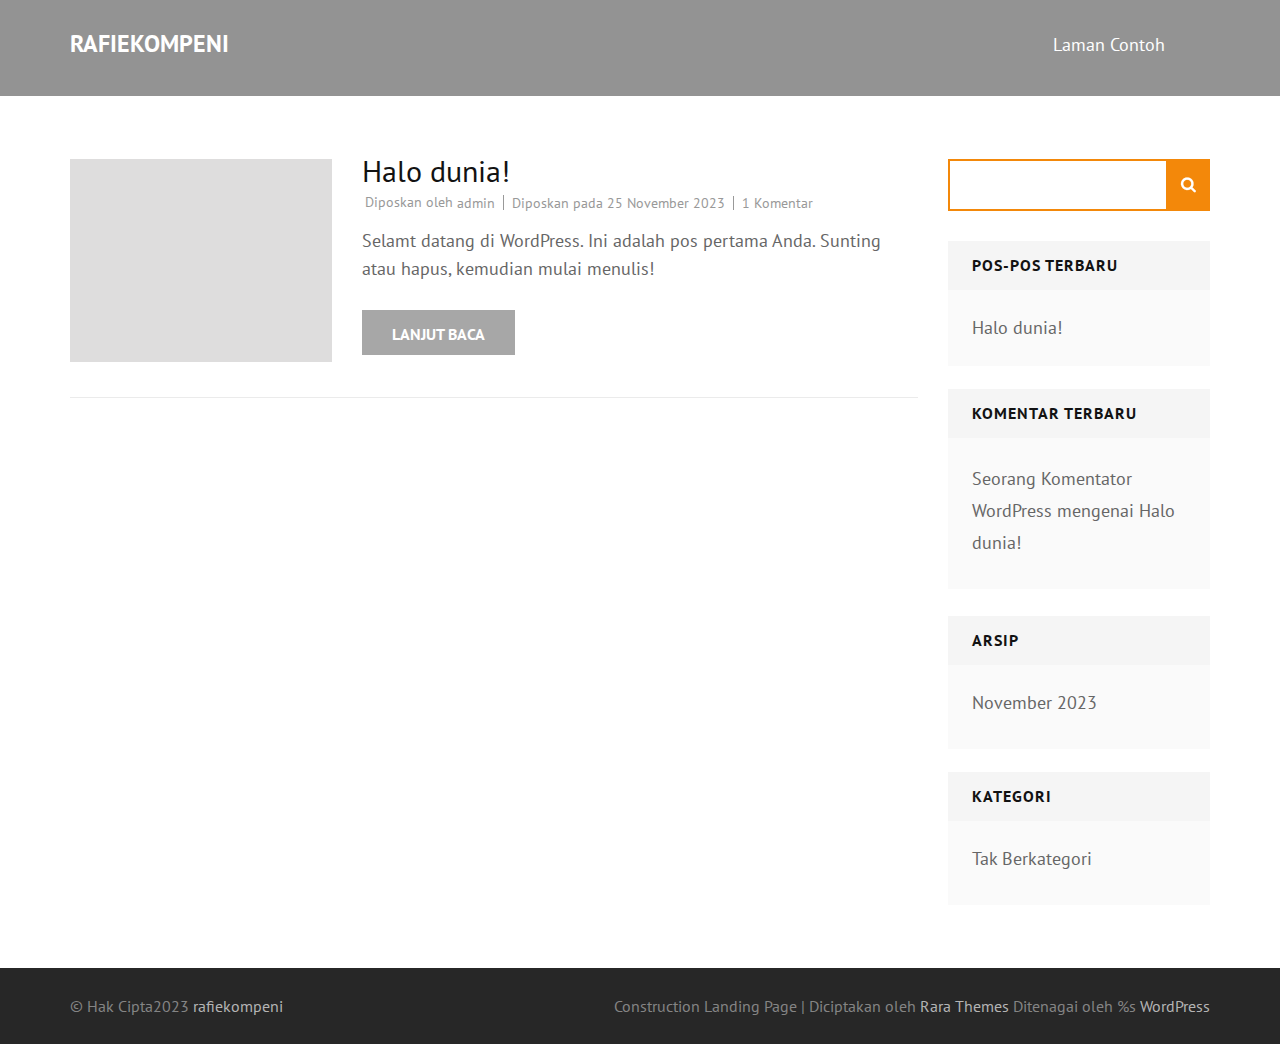
<file: index.html>
<!DOCTYPE html>
<html lang="id">
<head itemscope itemtype="https://schema.org/WebSite">
<meta charset="UTF-8">
<meta name="viewport" content="width=device-width, initial-scale=1">
<link rel="profile" href="http://gmpg.org/xfn/11">
<link rel="pingback" href="https://rafie1234.github.io/kenyang/xmlrpc.php">

<title>rafiekompeni</title>
<meta name="robots" content="noindex, nofollow">
<link rel="dns-prefetch" href="//fonts.googleapis.com">
<link rel="alternate" type="application/rss+xml" title="rafiekompeni &raquo; Feed" href="https://rafie1234.github.io/kenyang/feed/">
<link rel="alternate" type="application/rss+xml" title="rafiekompeni &raquo; Umpan Komentar" href="https://rafie1234.github.io/kenyang/comments/feed/">
<script type="text/javascript">
/* <![CDATA[ */
window._wpemojiSettings = {"baseUrl":"https:\/\/s.w.org\/images\/core\/emoji\/14.0.0\/72x72\/","ext":".png","svgUrl":"https:\/\/s.w.org\/images\/core\/emoji\/14.0.0\/svg\/","svgExt":".svg","source":{"concatemoji":"https:\/\/rafie1234.github.io\/kenyang\/wp-includes\/js\/wp-emoji-release.min.js?ver=6.4.1"}};
/*! This file is auto-generated */
!function(i,n){var o,s,e;function c(e){try{var t={supportTests:e,timestamp:(new Date).valueOf()};sessionStorage.setItem(o,JSON.stringify(t))}catch(e){}}function p(e,t,n){e.clearRect(0,0,e.canvas.width,e.canvas.height),e.fillText(t,0,0);var t=new Uint32Array(e.getImageData(0,0,e.canvas.width,e.canvas.height).data),r=(e.clearRect(0,0,e.canvas.width,e.canvas.height),e.fillText(n,0,0),new Uint32Array(e.getImageData(0,0,e.canvas.width,e.canvas.height).data));return t.every(function(e,t){return e===r[t]})}function u(e,t,n){switch(t){case"flag":return n(e,"🏳️‍⚧️","🏳️​⚧️")?!1:!n(e,"🇺🇳","🇺​🇳")&&!n(e,"🏴󠁧󠁢󠁥󠁮󠁧󠁿","🏴​󠁧​󠁢​󠁥​󠁮​󠁧​󠁿");case"emoji":return!n(e,"🫱🏻‍🫲🏿","🫱🏻​🫲🏿")}return!1}function f(e,t,n){var r="undefined"!=typeof WorkerGlobalScope&&self instanceof WorkerGlobalScope?new OffscreenCanvas(300,150):i.createElement("canvas"),a=r.getContext("2d",{willReadFrequently:!0}),o=(a.textBaseline="top",a.font="600 32px Arial",{});return e.forEach(function(e){o[e]=t(a,e,n)}),o}function t(e){var t=i.createElement("script");t.src=e,t.defer=!0,i.head.appendChild(t)}"undefined"!=typeof Promise&&(o="wpEmojiSettingsSupports",s=["flag","emoji"],n.supports={everything:!0,everythingExceptFlag:!0},e=new Promise(function(e){i.addEventListener("DOMContentLoaded",e,{once:!0})}),new Promise(function(t){var n=function(){try{var e=JSON.parse(sessionStorage.getItem(o));if("object"==typeof e&&"number"==typeof e.timestamp&&(new Date).valueOf()<e.timestamp+604800&&"object"==typeof e.supportTests)return e.supportTests}catch(e){}return null}();if(!n){if("undefined"!=typeof Worker&&"undefined"!=typeof OffscreenCanvas&&"undefined"!=typeof URL&&URL.createObjectURL&&"undefined"!=typeof Blob)try{var e="postMessage("+f.toString()+"("+[JSON.stringify(s),u.toString(),p.toString()].join(",")+"));",r=new Blob([e],{type:"text/javascript"}),a=new Worker(URL.createObjectURL(r),{name:"wpTestEmojiSupports"});return void(a.onmessage=function(e){c(n=e.data),a.terminate(),t(n)})}catch(e){}c(n=f(s,u,p))}t(n)}).then(function(e){for(var t in e)n.supports[t]=e[t],n.supports.everything=n.supports.everything&&n.supports[t],"flag"!==t&&(n.supports.everythingExceptFlag=n.supports.everythingExceptFlag&&n.supports[t]);n.supports.everythingExceptFlag=n.supports.everythingExceptFlag&&!n.supports.flag,n.DOMReady=!1,n.readyCallback=function(){n.DOMReady=!0}}).then(function(){return e}).then(function(){var e;n.supports.everything||(n.readyCallback(),(e=n.source||{}).concatemoji?t(e.concatemoji):e.wpemoji&&e.twemoji&&(t(e.twemoji),t(e.wpemoji)))}))}((window,document),window._wpemojiSettings);
/* ]]> */
</script>
<style id="wp-emoji-styles-inline-css" type="text/css">img.wp-smiley, img.emoji {
		display: inline !important;
		border: none !important;
		box-shadow: none !important;
		height: 1em !important;
		width: 1em !important;
		margin: 0 0.07em !important;
		vertical-align: -0.1em !important;
		background: none !important;
		padding: 0 !important;
	}</style>
<link rel="stylesheet" id="wp-block-library-css" href="https://rafie1234.github.io/kenyang/wp-includes/css/dist/block-library/style.min.css?ver=6.4.1" type="text/css" media="all">
<style id="classic-theme-styles-inline-css" type="text/css">/*! This file is auto-generated */
.wp-block-button__link{color:#fff;background-color:#32373c;border-radius:9999px;box-shadow:none;text-decoration:none;padding:calc(.667em + 2px) calc(1.333em + 2px);font-size:1.125em}.wp-block-file__button{background:#32373c;color:#fff;text-decoration:none}</style>
<style id="global-styles-inline-css" type="text/css">body{--wp--preset--color--black: #000000;--wp--preset--color--cyan-bluish-gray: #abb8c3;--wp--preset--color--white: #ffffff;--wp--preset--color--pale-pink: #f78da7;--wp--preset--color--vivid-red: #cf2e2e;--wp--preset--color--luminous-vivid-orange: #ff6900;--wp--preset--color--luminous-vivid-amber: #fcb900;--wp--preset--color--light-green-cyan: #7bdcb5;--wp--preset--color--vivid-green-cyan: #00d084;--wp--preset--color--pale-cyan-blue: #8ed1fc;--wp--preset--color--vivid-cyan-blue: #0693e3;--wp--preset--color--vivid-purple: #9b51e0;--wp--preset--gradient--vivid-cyan-blue-to-vivid-purple: linear-gradient(135deg,rgba(6,147,227,1) 0%,rgb(155,81,224) 100%);--wp--preset--gradient--light-green-cyan-to-vivid-green-cyan: linear-gradient(135deg,rgb(122,220,180) 0%,rgb(0,208,130) 100%);--wp--preset--gradient--luminous-vivid-amber-to-luminous-vivid-orange: linear-gradient(135deg,rgba(252,185,0,1) 0%,rgba(255,105,0,1) 100%);--wp--preset--gradient--luminous-vivid-orange-to-vivid-red: linear-gradient(135deg,rgba(255,105,0,1) 0%,rgb(207,46,46) 100%);--wp--preset--gradient--very-light-gray-to-cyan-bluish-gray: linear-gradient(135deg,rgb(238,238,238) 0%,rgb(169,184,195) 100%);--wp--preset--gradient--cool-to-warm-spectrum: linear-gradient(135deg,rgb(74,234,220) 0%,rgb(151,120,209) 20%,rgb(207,42,186) 40%,rgb(238,44,130) 60%,rgb(251,105,98) 80%,rgb(254,248,76) 100%);--wp--preset--gradient--blush-light-purple: linear-gradient(135deg,rgb(255,206,236) 0%,rgb(152,150,240) 100%);--wp--preset--gradient--blush-bordeaux: linear-gradient(135deg,rgb(254,205,165) 0%,rgb(254,45,45) 50%,rgb(107,0,62) 100%);--wp--preset--gradient--luminous-dusk: linear-gradient(135deg,rgb(255,203,112) 0%,rgb(199,81,192) 50%,rgb(65,88,208) 100%);--wp--preset--gradient--pale-ocean: linear-gradient(135deg,rgb(255,245,203) 0%,rgb(182,227,212) 50%,rgb(51,167,181) 100%);--wp--preset--gradient--electric-grass: linear-gradient(135deg,rgb(202,248,128) 0%,rgb(113,206,126) 100%);--wp--preset--gradient--midnight: linear-gradient(135deg,rgb(2,3,129) 0%,rgb(40,116,252) 100%);--wp--preset--font-size--small: 13px;--wp--preset--font-size--medium: 20px;--wp--preset--font-size--large: 36px;--wp--preset--font-size--x-large: 42px;--wp--preset--spacing--20: 0.44rem;--wp--preset--spacing--30: 0.67rem;--wp--preset--spacing--40: 1rem;--wp--preset--spacing--50: 1.5rem;--wp--preset--spacing--60: 2.25rem;--wp--preset--spacing--70: 3.38rem;--wp--preset--spacing--80: 5.06rem;--wp--preset--shadow--natural: 6px 6px 9px rgba(0, 0, 0, 0.2);--wp--preset--shadow--deep: 12px 12px 50px rgba(0, 0, 0, 0.4);--wp--preset--shadow--sharp: 6px 6px 0px rgba(0, 0, 0, 0.2);--wp--preset--shadow--outlined: 6px 6px 0px -3px rgba(255, 255, 255, 1), 6px 6px rgba(0, 0, 0, 1);--wp--preset--shadow--crisp: 6px 6px 0px rgba(0, 0, 0, 1);}:where(.is-layout-flex){gap: 0.5em;}:where(.is-layout-grid){gap: 0.5em;}body .is-layout-flow > .alignleft{float: left;margin-inline-start: 0;margin-inline-end: 2em;}body .is-layout-flow > .alignright{float: right;margin-inline-start: 2em;margin-inline-end: 0;}body .is-layout-flow > .aligncenter{margin-left: auto !important;margin-right: auto !important;}body .is-layout-constrained > .alignleft{float: left;margin-inline-start: 0;margin-inline-end: 2em;}body .is-layout-constrained > .alignright{float: right;margin-inline-start: 2em;margin-inline-end: 0;}body .is-layout-constrained > .aligncenter{margin-left: auto !important;margin-right: auto !important;}body .is-layout-constrained > :where(:not(.alignleft):not(.alignright):not(.alignfull)){max-width: var(--wp--style--global--content-size);margin-left: auto !important;margin-right: auto !important;}body .is-layout-constrained > .alignwide{max-width: var(--wp--style--global--wide-size);}body .is-layout-flex{display: flex;}body .is-layout-flex{flex-wrap: wrap;align-items: center;}body .is-layout-flex > *{margin: 0;}body .is-layout-grid{display: grid;}body .is-layout-grid > *{margin: 0;}:where(.wp-block-columns.is-layout-flex){gap: 2em;}:where(.wp-block-columns.is-layout-grid){gap: 2em;}:where(.wp-block-post-template.is-layout-flex){gap: 1.25em;}:where(.wp-block-post-template.is-layout-grid){gap: 1.25em;}.has-black-color{color: var(--wp--preset--color--black) !important;}.has-cyan-bluish-gray-color{color: var(--wp--preset--color--cyan-bluish-gray) !important;}.has-white-color{color: var(--wp--preset--color--white) !important;}.has-pale-pink-color{color: var(--wp--preset--color--pale-pink) !important;}.has-vivid-red-color{color: var(--wp--preset--color--vivid-red) !important;}.has-luminous-vivid-orange-color{color: var(--wp--preset--color--luminous-vivid-orange) !important;}.has-luminous-vivid-amber-color{color: var(--wp--preset--color--luminous-vivid-amber) !important;}.has-light-green-cyan-color{color: var(--wp--preset--color--light-green-cyan) !important;}.has-vivid-green-cyan-color{color: var(--wp--preset--color--vivid-green-cyan) !important;}.has-pale-cyan-blue-color{color: var(--wp--preset--color--pale-cyan-blue) !important;}.has-vivid-cyan-blue-color{color: var(--wp--preset--color--vivid-cyan-blue) !important;}.has-vivid-purple-color{color: var(--wp--preset--color--vivid-purple) !important;}.has-black-background-color{background-color: var(--wp--preset--color--black) !important;}.has-cyan-bluish-gray-background-color{background-color: var(--wp--preset--color--cyan-bluish-gray) !important;}.has-white-background-color{background-color: var(--wp--preset--color--white) !important;}.has-pale-pink-background-color{background-color: var(--wp--preset--color--pale-pink) !important;}.has-vivid-red-background-color{background-color: var(--wp--preset--color--vivid-red) !important;}.has-luminous-vivid-orange-background-color{background-color: var(--wp--preset--color--luminous-vivid-orange) !important;}.has-luminous-vivid-amber-background-color{background-color: var(--wp--preset--color--luminous-vivid-amber) !important;}.has-light-green-cyan-background-color{background-color: var(--wp--preset--color--light-green-cyan) !important;}.has-vivid-green-cyan-background-color{background-color: var(--wp--preset--color--vivid-green-cyan) !important;}.has-pale-cyan-blue-background-color{background-color: var(--wp--preset--color--pale-cyan-blue) !important;}.has-vivid-cyan-blue-background-color{background-color: var(--wp--preset--color--vivid-cyan-blue) !important;}.has-vivid-purple-background-color{background-color: var(--wp--preset--color--vivid-purple) !important;}.has-black-border-color{border-color: var(--wp--preset--color--black) !important;}.has-cyan-bluish-gray-border-color{border-color: var(--wp--preset--color--cyan-bluish-gray) !important;}.has-white-border-color{border-color: var(--wp--preset--color--white) !important;}.has-pale-pink-border-color{border-color: var(--wp--preset--color--pale-pink) !important;}.has-vivid-red-border-color{border-color: var(--wp--preset--color--vivid-red) !important;}.has-luminous-vivid-orange-border-color{border-color: var(--wp--preset--color--luminous-vivid-orange) !important;}.has-luminous-vivid-amber-border-color{border-color: var(--wp--preset--color--luminous-vivid-amber) !important;}.has-light-green-cyan-border-color{border-color: var(--wp--preset--color--light-green-cyan) !important;}.has-vivid-green-cyan-border-color{border-color: var(--wp--preset--color--vivid-green-cyan) !important;}.has-pale-cyan-blue-border-color{border-color: var(--wp--preset--color--pale-cyan-blue) !important;}.has-vivid-cyan-blue-border-color{border-color: var(--wp--preset--color--vivid-cyan-blue) !important;}.has-vivid-purple-border-color{border-color: var(--wp--preset--color--vivid-purple) !important;}.has-vivid-cyan-blue-to-vivid-purple-gradient-background{background: var(--wp--preset--gradient--vivid-cyan-blue-to-vivid-purple) !important;}.has-light-green-cyan-to-vivid-green-cyan-gradient-background{background: var(--wp--preset--gradient--light-green-cyan-to-vivid-green-cyan) !important;}.has-luminous-vivid-amber-to-luminous-vivid-orange-gradient-background{background: var(--wp--preset--gradient--luminous-vivid-amber-to-luminous-vivid-orange) !important;}.has-luminous-vivid-orange-to-vivid-red-gradient-background{background: var(--wp--preset--gradient--luminous-vivid-orange-to-vivid-red) !important;}.has-very-light-gray-to-cyan-bluish-gray-gradient-background{background: var(--wp--preset--gradient--very-light-gray-to-cyan-bluish-gray) !important;}.has-cool-to-warm-spectrum-gradient-background{background: var(--wp--preset--gradient--cool-to-warm-spectrum) !important;}.has-blush-light-purple-gradient-background{background: var(--wp--preset--gradient--blush-light-purple) !important;}.has-blush-bordeaux-gradient-background{background: var(--wp--preset--gradient--blush-bordeaux) !important;}.has-luminous-dusk-gradient-background{background: var(--wp--preset--gradient--luminous-dusk) !important;}.has-pale-ocean-gradient-background{background: var(--wp--preset--gradient--pale-ocean) !important;}.has-electric-grass-gradient-background{background: var(--wp--preset--gradient--electric-grass) !important;}.has-midnight-gradient-background{background: var(--wp--preset--gradient--midnight) !important;}.has-small-font-size{font-size: var(--wp--preset--font-size--small) !important;}.has-medium-font-size{font-size: var(--wp--preset--font-size--medium) !important;}.has-large-font-size{font-size: var(--wp--preset--font-size--large) !important;}.has-x-large-font-size{font-size: var(--wp--preset--font-size--x-large) !important;}
.wp-block-navigation a:where(:not(.wp-element-button)){color: inherit;}
:where(.wp-block-post-template.is-layout-flex){gap: 1.25em;}:where(.wp-block-post-template.is-layout-grid){gap: 1.25em;}
:where(.wp-block-columns.is-layout-flex){gap: 2em;}:where(.wp-block-columns.is-layout-grid){gap: 2em;}
.wp-block-pullquote{font-size: 1.5em;line-height: 1.6;}</style>
<link rel="stylesheet" id="perfect-scrollbar-css" href="https://rafie1234.github.io/kenyang/wp-content/themes/construction-landing-page/css/perfect-scrollbar.min.css?ver=6.4.1" type="text/css" media="all">
<link rel="stylesheet" id="construction-landing-page-google-fonts-css" href="https://fonts.googleapis.com/css?family=PT+Sans%3A400%2C400italic%2C700italic%2C700%7CBig+Shoulders+Display%3A400%2C400italic%2C700italic%2C700%7COutfit%3A300%2C400%2C400italic%2C700italic%2C700&#038;ver=6.4.1#038;display=fallback" type="text/css" media="all">
<link rel="stylesheet" id="construction-landing-page-style-css" href="https://rafie1234.github.io/kenyang/wp-content/themes/construction-landing-page/style.css?ver=1.3.5" type="text/css" media="all">
<script type="text/javascript" src="https://rafie1234.github.io/kenyang/wp-includes/js/jquery/jquery.min.js?ver=3.7.1" id="jquery-core-js"></script>
<script type="text/javascript" src="https://rafie1234.github.io/kenyang/wp-includes/js/jquery/jquery-migrate.min.js?ver=3.4.1" id="jquery-migrate-js"></script>
<script type="text/javascript" src="https://rafie1234.github.io/kenyang/wp-content/themes/construction-landing-page/js/v4-shims.min.js?ver=5.6.3" id="v4-shims-js"></script>
<link rel="https://api.w.org/" href="https://rafie1234.github.io/kenyang/wp-json/">
<link rel="EditURI" type="application/rsd+xml" title="RSD" href="https://rafie1234.github.io/kenyang/xmlrpc.php?rsd">
<meta name="generator" content="WordPress 6.4.1">
</head>

<body class="home blog hfeed no-banner" itemscope itemtype="https://schema.org/WebPage">
<div id="page" class="site">
    <a class="skip-link screen-reader-text" href="#acc-content">Lompat ke konten (Tekan Enter)</a>
	    <div class="mobile-header">
        <div class="container">
                            <div class="site-branding" itemscope itemtype="https://schema.org/Organization">
                                            <div class="text-logo">
                            <p class="site-title" itemprop="name"><a href="https://rafie1234.github.io/kenyang/" rel="home">rafiekompeni</a></p>
                                                    </div>
                                    </div>
            
            <button class="menu-opener" data-toggle-target=".main-menu-modal" data-toggle-body-class="showing-main-menu-modal" aria-expanded="false" data-set-focus=".close-mobile-menu">
                   <span></span>
                   <span></span>
                   <span></span>
            </button>

           <div class="mobile-menu">
                <!-- This is primary-menu -->
                <nav id="mobile-navigation" class="primary-navigation">        
                    <div class="primary-menu-list main-menu-modal cover-modal" data-modal-target-string=".main-menu-modal">
                        <button class="close-mobile-menu" data-toggle-target=".main-menu-modal" data-toggle-body-class="showing-main-menu-modal" aria-expanded="false" data-set-focus=".main-menu-modal"></button>
                        <div class="mobile-menu-title" aria-label="Mobile">
                            <div id="mobile-primary-menu" class="nav-menu main-menu-modal"><ul>
<li class="page_item page-item-2"><a href="https://rafie1234.github.io/kenyang/laman-contoh/">Laman Contoh</a></li>
</ul></div>
                        </div>
                    </div>
                </nav><!-- #mobile-site-navigation -->
           </div>
        </div>
    </div>
        
           <header id="masthead" class="site-header" role="banner" itemscope itemtype="https://schema.org/WPHeader">
        <div class="container">
                            <div class="site-branding" itemscope itemtype="https://schema.org/Organization">
                                            <div class="text-logo">
                                                            <h1 class="site-title" itemprop="name"><a href="https://rafie1234.github.io/kenyang/" rel="home">rafiekompeni</a></h1>
                                                    </div>
                                    </div>
<!-- .site-branding -->
            
            <nav id="site-navigation" class="main-navigation" role="navigation" itemscope itemtype="https://schema.org/SiteNavigationElement">
                <div id="primary-menu" class="menu"><ul>
<li class="page_item page-item-2"><a href="https://rafie1234.github.io/kenyang/laman-contoh/">Laman Contoh</a></li>
</ul></div>
            </nav><!-- #site-navigation -->
            
        </div>
    </header><!-- #masthead -->
    <div id="acc-content">    <!-- done for accessibility reasons --><div id="content" class="site-content"><div class="container"><div class="row">
	<div id="primary" class="content-area">
		<main id="main" class="site-main" role="main">

		
<article id="post-1" class="post-1 post type-post status-publish format-standard hentry category-tak-berkategori">
	
	<a href="https://rafie1234.github.io/kenyang/2023/11/25/halo-dunia/" class="post-thumbnail">
		        <div class="svg-holder">
             <svg class="fallback-svg" viewbox="0 0 262 203" preserveaspectratio="none">
                    <rect width="262" height="203" style="fill:#dedddd;"></rect>
            </svg>
        </div>
        	</a>
    
    <div class="text-holder">
    	
        <header class="entry-header">
    	<h2 class="entry-title" itemprop="headline"><a href="https://rafie1234.github.io/kenyang/2023/11/25/halo-dunia/" rel="bookmark">Halo dunia!</a></h2>    		<div class="entry-meta">
    			<span class="byline"> Diposkan oleh <span class="authors vcard"><a class="url fn n" href="https://rafie1234.github.io/kenyang/author/admin/">admin</a></span></span><span class="posted-on">Diposkan pada <a href="https://rafie1234.github.io/kenyang/2023/11/25/halo-dunia/" rel="bookmark"><time class="entry-date published updated" datetime="2023-11-25T08:28:33+00:00">25 November 2023</time></a></span><span class="comments-link"><a href="https://rafie1234.github.io/kenyang/2023/11/25/halo-dunia/#comments">1 Komentar<span class="screen-reader-text"> pada Halo dunia!</span></a></span>    		</div>
<!-- .entry-meta -->
    		            
    	</header><!-- .entry-header -->

    	<div class="entry-content" itemprop="text">
    		<p>Selamt datang di WordPress. Ini adalah pos pertama Anda. Sunting atau hapus, kemudian mulai menulis!</p>
    	</div>
<!-- .entry-content -->
     
    	<footer class="entry-footer">
    	    <a href="https://rafie1234.github.io/kenyang/2023/11/25/halo-dunia/" class="btn-readmore">Lanjut Baca</a>
                	</footer><!-- .entry-footer -->
	 
	</div>
</article><!-- #post-## -->

		</main><!-- #main -->
	</div>
<!-- #primary -->


<aside id="secondary" class="widget-area" role="complementary" itemscope itemtype="https://schema.org/WPSideBar">
	<section id="block-2" class="widget widget_block widget_search"><form role="search" method="get" action="http://localhost/PTS_zaky/wordpress/" class="wp-block-search__button-outside wp-block-search__text-button wp-block-search">
<label class="wp-block-search__label" for="wp-block-search__input-1">Cari</label><div class="wp-block-search__inside-wrapper ">
<input class="wp-block-search__input" id="wp-block-search__input-1" placeholder="" value="" type="search" name="s" required><button aria-label="Cari" class="wp-block-search__button wp-element-button" type="submit">Cari</button>
</div>
</form></section><section id="block-3" class="widget widget_block"><div class="wp-block-group is-layout-flow wp-block-group-is-layout-flow"><div class="wp-block-group__inner-container">
<h2 class="wp-block-heading">Pos-pos Terbaru</h2>
<ul class="wp-block-latest-posts__list wp-block-latest-posts">
<li><a class="wp-block-latest-posts__post-title" href="https://rafie1234.github.io/kenyang/2023/11/25/halo-dunia/">Halo dunia!</a></li>
</ul>
</div></div></section><section id="block-4" class="widget widget_block"><div class="wp-block-group is-layout-flow wp-block-group-is-layout-flow"><div class="wp-block-group__inner-container">
<h2 class="wp-block-heading">Komentar Terbaru</h2>
<ol class="wp-block-latest-comments"><li class="wp-block-latest-comments__comment"><article><footer class="wp-block-latest-comments__comment-meta"><a class="wp-block-latest-comments__comment-author" href="https://wordpress.org/">Seorang Komentator WordPress</a> mengenai <a class="wp-block-latest-comments__comment-link" href="https://rafie1234.github.io/kenyang/2023/11/25/halo-dunia/#comment-1">Halo dunia!</a></footer></article></li></ol>
</div></div></section><section id="block-5" class="widget widget_block"><div class="wp-block-group is-layout-flow wp-block-group-is-layout-flow"><div class="wp-block-group__inner-container">
<h2 class="wp-block-heading">Arsip</h2>
<ul class="wp-block-archives-list wp-block-archives">	<li><a href="https://rafie1234.github.io/kenyang/2023/11/">November 2023</a></li>
</ul>
</div></div></section><section id="block-6" class="widget widget_block"><div class="wp-block-group is-layout-flow wp-block-group-is-layout-flow"><div class="wp-block-group__inner-container">
<h2 class="wp-block-heading">Kategori</h2>
<ul class="wp-block-categories-list wp-block-categories">	<li class="cat-item cat-item-1">
<a href="https://rafie1234.github.io/kenyang/category/tak-berkategori/">Tak Berkategori</a>
</li>
</ul>
</div></div></section></aside><!-- #secondary -->
</div></div></div>	<footer id="colophon" class="site-footer" role="contentinfo" itemscope itemtype="https://schema.org/WPFooter">
		
	<div class="site-info">
		<div class="container">
			<div class="copyright">
				&copy; Hak Cipta2023 
						<a href="https://rafie1234.github.io/kenyang/">rafiekompeni</a>
					 
			</div>
			<div class="by">
				Construction Landing Page | Diciptakan oleh				<a href="https://rarathemes.com/" rel="nofollow" target="_blank">
					Rara Themes				</a>                       
				Ditenagai oleh %s				<a href="https://id.wordpress.org/" target="_blank">WordPress</a>
								</div>
		</div>
	</div>
		</footer>
	<div class="overlay"></div>
	</div>
<!-- #acc-content -->
</div>
<!-- #page -->
<script type="text/javascript" src="https://rafie1234.github.io/kenyang/wp-content/themes/construction-landing-page/js/all.min.js?ver=5.6.3" id="all-js"></script>
<script type="text/javascript" src="https://rafie1234.github.io/kenyang/wp-content/themes/construction-landing-page/js/modal-accessibility.min.js?ver=1.3.5" id="construction-landing-page-modal-accessibility-js"></script>
<script type="text/javascript" src="https://rafie1234.github.io/kenyang/wp-content/themes/construction-landing-page/js/perfect-scrollbar.min.js?ver=1.3.5" id="perfect-scrollbar-js"></script>
<script type="text/javascript" src="https://rafie1234.github.io/kenyang/wp-content/themes/construction-landing-page/js/custom.min.js?ver=1.3.5" id="construction-landing-page-custom-js"></script>
</body>
</html>
</file>
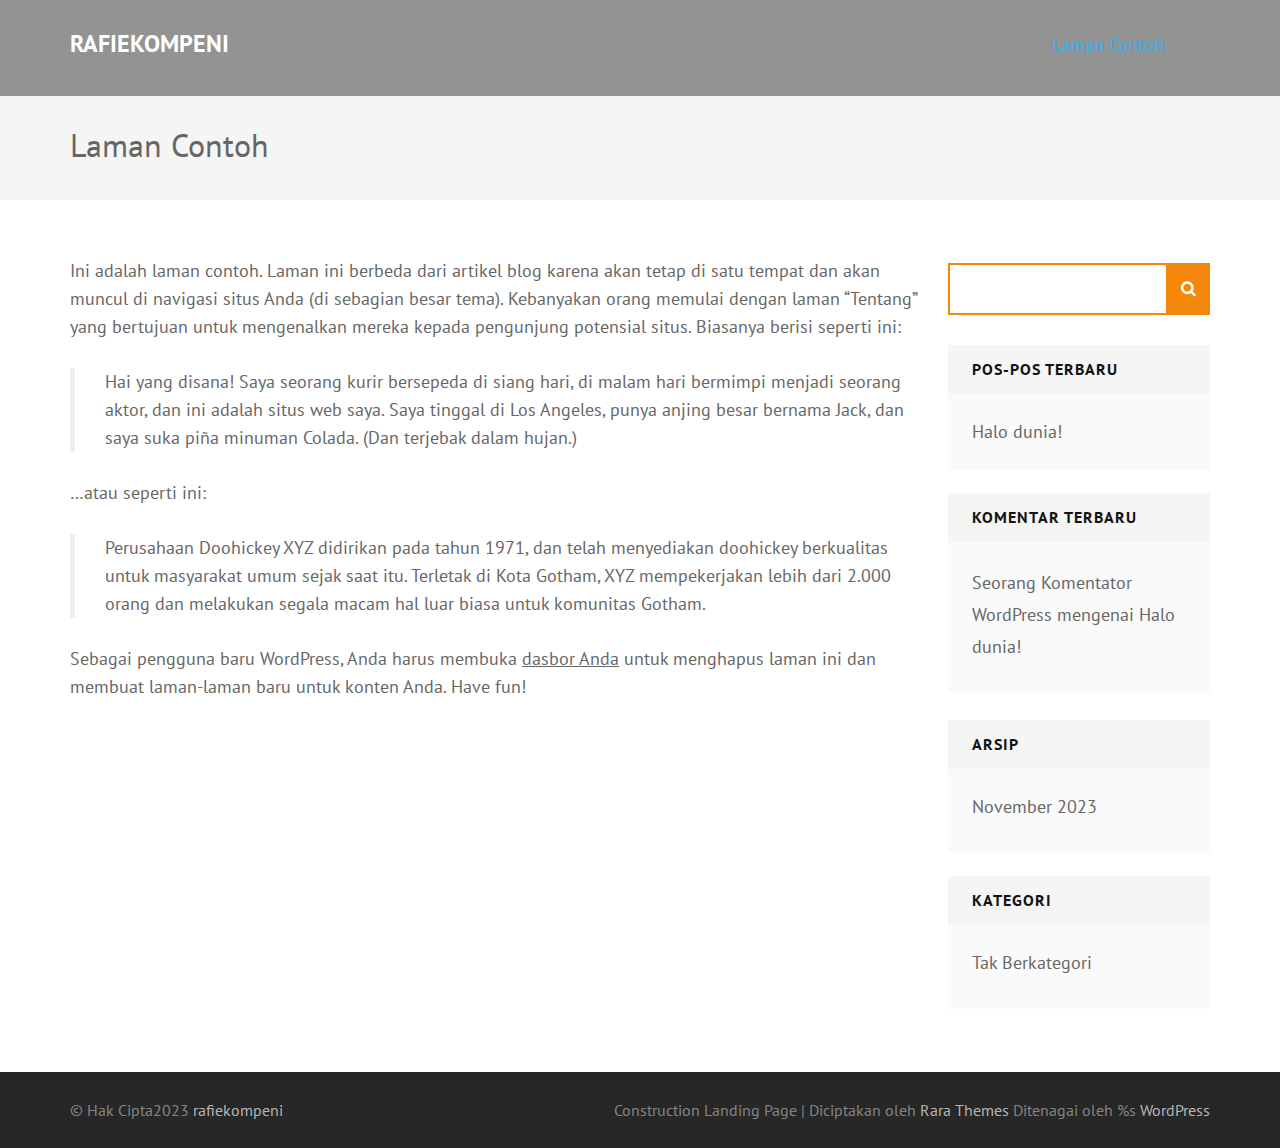
<file: laman-contoh/index.html>
<!DOCTYPE html>
<html lang="id">
<head itemscope itemtype="https://schema.org/WebSite">
<meta charset="UTF-8">
<meta name="viewport" content="width=device-width, initial-scale=1">
<link rel="profile" href="http://gmpg.org/xfn/11">
<link rel="pingback" href="https://rafie1234.github.io/kenyang/xmlrpc.php">

<title>Laman Contoh &#8211; rafiekompeni</title>
<meta name="robots" content="noindex, nofollow">
<link rel="dns-prefetch" href="//fonts.googleapis.com">
<link rel="alternate" type="application/rss+xml" title="rafiekompeni &raquo; Feed" href="https://rafie1234.github.io/kenyang/feed/">
<link rel="alternate" type="application/rss+xml" title="rafiekompeni &raquo; Umpan Komentar" href="https://rafie1234.github.io/kenyang/comments/feed/">
<link rel="alternate" type="application/rss+xml" title="rafiekompeni &raquo; Laman Contoh Umpan Komentar" href="https://rafie1234.github.io/kenyang/laman-contoh/feed/">
<script type="text/javascript">
/* <![CDATA[ */
window._wpemojiSettings = {"baseUrl":"https:\/\/s.w.org\/images\/core\/emoji\/14.0.0\/72x72\/","ext":".png","svgUrl":"https:\/\/s.w.org\/images\/core\/emoji\/14.0.0\/svg\/","svgExt":".svg","source":{"concatemoji":"https:\/\/rafie1234.github.io\/kenyang\/wp-includes\/js\/wp-emoji-release.min.js?ver=6.4.1"}};
/*! This file is auto-generated */
!function(i,n){var o,s,e;function c(e){try{var t={supportTests:e,timestamp:(new Date).valueOf()};sessionStorage.setItem(o,JSON.stringify(t))}catch(e){}}function p(e,t,n){e.clearRect(0,0,e.canvas.width,e.canvas.height),e.fillText(t,0,0);var t=new Uint32Array(e.getImageData(0,0,e.canvas.width,e.canvas.height).data),r=(e.clearRect(0,0,e.canvas.width,e.canvas.height),e.fillText(n,0,0),new Uint32Array(e.getImageData(0,0,e.canvas.width,e.canvas.height).data));return t.every(function(e,t){return e===r[t]})}function u(e,t,n){switch(t){case"flag":return n(e,"🏳️‍⚧️","🏳️​⚧️")?!1:!n(e,"🇺🇳","🇺​🇳")&&!n(e,"🏴󠁧󠁢󠁥󠁮󠁧󠁿","🏴​󠁧​󠁢​󠁥​󠁮​󠁧​󠁿");case"emoji":return!n(e,"🫱🏻‍🫲🏿","🫱🏻​🫲🏿")}return!1}function f(e,t,n){var r="undefined"!=typeof WorkerGlobalScope&&self instanceof WorkerGlobalScope?new OffscreenCanvas(300,150):i.createElement("canvas"),a=r.getContext("2d",{willReadFrequently:!0}),o=(a.textBaseline="top",a.font="600 32px Arial",{});return e.forEach(function(e){o[e]=t(a,e,n)}),o}function t(e){var t=i.createElement("script");t.src=e,t.defer=!0,i.head.appendChild(t)}"undefined"!=typeof Promise&&(o="wpEmojiSettingsSupports",s=["flag","emoji"],n.supports={everything:!0,everythingExceptFlag:!0},e=new Promise(function(e){i.addEventListener("DOMContentLoaded",e,{once:!0})}),new Promise(function(t){var n=function(){try{var e=JSON.parse(sessionStorage.getItem(o));if("object"==typeof e&&"number"==typeof e.timestamp&&(new Date).valueOf()<e.timestamp+604800&&"object"==typeof e.supportTests)return e.supportTests}catch(e){}return null}();if(!n){if("undefined"!=typeof Worker&&"undefined"!=typeof OffscreenCanvas&&"undefined"!=typeof URL&&URL.createObjectURL&&"undefined"!=typeof Blob)try{var e="postMessage("+f.toString()+"("+[JSON.stringify(s),u.toString(),p.toString()].join(",")+"));",r=new Blob([e],{type:"text/javascript"}),a=new Worker(URL.createObjectURL(r),{name:"wpTestEmojiSupports"});return void(a.onmessage=function(e){c(n=e.data),a.terminate(),t(n)})}catch(e){}c(n=f(s,u,p))}t(n)}).then(function(e){for(var t in e)n.supports[t]=e[t],n.supports.everything=n.supports.everything&&n.supports[t],"flag"!==t&&(n.supports.everythingExceptFlag=n.supports.everythingExceptFlag&&n.supports[t]);n.supports.everythingExceptFlag=n.supports.everythingExceptFlag&&!n.supports.flag,n.DOMReady=!1,n.readyCallback=function(){n.DOMReady=!0}}).then(function(){return e}).then(function(){var e;n.supports.everything||(n.readyCallback(),(e=n.source||{}).concatemoji?t(e.concatemoji):e.wpemoji&&e.twemoji&&(t(e.twemoji),t(e.wpemoji)))}))}((window,document),window._wpemojiSettings);
/* ]]> */
</script>
<style id="wp-emoji-styles-inline-css" type="text/css">img.wp-smiley, img.emoji {
		display: inline !important;
		border: none !important;
		box-shadow: none !important;
		height: 1em !important;
		width: 1em !important;
		margin: 0 0.07em !important;
		vertical-align: -0.1em !important;
		background: none !important;
		padding: 0 !important;
	}</style>
<link rel="stylesheet" id="wp-block-library-css" href="https://rafie1234.github.io/kenyang/wp-includes/css/dist/block-library/style.min.css?ver=6.4.1" type="text/css" media="all">
<style id="classic-theme-styles-inline-css" type="text/css">/*! This file is auto-generated */
.wp-block-button__link{color:#fff;background-color:#32373c;border-radius:9999px;box-shadow:none;text-decoration:none;padding:calc(.667em + 2px) calc(1.333em + 2px);font-size:1.125em}.wp-block-file__button{background:#32373c;color:#fff;text-decoration:none}</style>
<style id="global-styles-inline-css" type="text/css">body{--wp--preset--color--black: #000000;--wp--preset--color--cyan-bluish-gray: #abb8c3;--wp--preset--color--white: #ffffff;--wp--preset--color--pale-pink: #f78da7;--wp--preset--color--vivid-red: #cf2e2e;--wp--preset--color--luminous-vivid-orange: #ff6900;--wp--preset--color--luminous-vivid-amber: #fcb900;--wp--preset--color--light-green-cyan: #7bdcb5;--wp--preset--color--vivid-green-cyan: #00d084;--wp--preset--color--pale-cyan-blue: #8ed1fc;--wp--preset--color--vivid-cyan-blue: #0693e3;--wp--preset--color--vivid-purple: #9b51e0;--wp--preset--gradient--vivid-cyan-blue-to-vivid-purple: linear-gradient(135deg,rgba(6,147,227,1) 0%,rgb(155,81,224) 100%);--wp--preset--gradient--light-green-cyan-to-vivid-green-cyan: linear-gradient(135deg,rgb(122,220,180) 0%,rgb(0,208,130) 100%);--wp--preset--gradient--luminous-vivid-amber-to-luminous-vivid-orange: linear-gradient(135deg,rgba(252,185,0,1) 0%,rgba(255,105,0,1) 100%);--wp--preset--gradient--luminous-vivid-orange-to-vivid-red: linear-gradient(135deg,rgba(255,105,0,1) 0%,rgb(207,46,46) 100%);--wp--preset--gradient--very-light-gray-to-cyan-bluish-gray: linear-gradient(135deg,rgb(238,238,238) 0%,rgb(169,184,195) 100%);--wp--preset--gradient--cool-to-warm-spectrum: linear-gradient(135deg,rgb(74,234,220) 0%,rgb(151,120,209) 20%,rgb(207,42,186) 40%,rgb(238,44,130) 60%,rgb(251,105,98) 80%,rgb(254,248,76) 100%);--wp--preset--gradient--blush-light-purple: linear-gradient(135deg,rgb(255,206,236) 0%,rgb(152,150,240) 100%);--wp--preset--gradient--blush-bordeaux: linear-gradient(135deg,rgb(254,205,165) 0%,rgb(254,45,45) 50%,rgb(107,0,62) 100%);--wp--preset--gradient--luminous-dusk: linear-gradient(135deg,rgb(255,203,112) 0%,rgb(199,81,192) 50%,rgb(65,88,208) 100%);--wp--preset--gradient--pale-ocean: linear-gradient(135deg,rgb(255,245,203) 0%,rgb(182,227,212) 50%,rgb(51,167,181) 100%);--wp--preset--gradient--electric-grass: linear-gradient(135deg,rgb(202,248,128) 0%,rgb(113,206,126) 100%);--wp--preset--gradient--midnight: linear-gradient(135deg,rgb(2,3,129) 0%,rgb(40,116,252) 100%);--wp--preset--font-size--small: 13px;--wp--preset--font-size--medium: 20px;--wp--preset--font-size--large: 36px;--wp--preset--font-size--x-large: 42px;--wp--preset--spacing--20: 0.44rem;--wp--preset--spacing--30: 0.67rem;--wp--preset--spacing--40: 1rem;--wp--preset--spacing--50: 1.5rem;--wp--preset--spacing--60: 2.25rem;--wp--preset--spacing--70: 3.38rem;--wp--preset--spacing--80: 5.06rem;--wp--preset--shadow--natural: 6px 6px 9px rgba(0, 0, 0, 0.2);--wp--preset--shadow--deep: 12px 12px 50px rgba(0, 0, 0, 0.4);--wp--preset--shadow--sharp: 6px 6px 0px rgba(0, 0, 0, 0.2);--wp--preset--shadow--outlined: 6px 6px 0px -3px rgba(255, 255, 255, 1), 6px 6px rgba(0, 0, 0, 1);--wp--preset--shadow--crisp: 6px 6px 0px rgba(0, 0, 0, 1);}:where(.is-layout-flex){gap: 0.5em;}:where(.is-layout-grid){gap: 0.5em;}body .is-layout-flow > .alignleft{float: left;margin-inline-start: 0;margin-inline-end: 2em;}body .is-layout-flow > .alignright{float: right;margin-inline-start: 2em;margin-inline-end: 0;}body .is-layout-flow > .aligncenter{margin-left: auto !important;margin-right: auto !important;}body .is-layout-constrained > .alignleft{float: left;margin-inline-start: 0;margin-inline-end: 2em;}body .is-layout-constrained > .alignright{float: right;margin-inline-start: 2em;margin-inline-end: 0;}body .is-layout-constrained > .aligncenter{margin-left: auto !important;margin-right: auto !important;}body .is-layout-constrained > :where(:not(.alignleft):not(.alignright):not(.alignfull)){max-width: var(--wp--style--global--content-size);margin-left: auto !important;margin-right: auto !important;}body .is-layout-constrained > .alignwide{max-width: var(--wp--style--global--wide-size);}body .is-layout-flex{display: flex;}body .is-layout-flex{flex-wrap: wrap;align-items: center;}body .is-layout-flex > *{margin: 0;}body .is-layout-grid{display: grid;}body .is-layout-grid > *{margin: 0;}:where(.wp-block-columns.is-layout-flex){gap: 2em;}:where(.wp-block-columns.is-layout-grid){gap: 2em;}:where(.wp-block-post-template.is-layout-flex){gap: 1.25em;}:where(.wp-block-post-template.is-layout-grid){gap: 1.25em;}.has-black-color{color: var(--wp--preset--color--black) !important;}.has-cyan-bluish-gray-color{color: var(--wp--preset--color--cyan-bluish-gray) !important;}.has-white-color{color: var(--wp--preset--color--white) !important;}.has-pale-pink-color{color: var(--wp--preset--color--pale-pink) !important;}.has-vivid-red-color{color: var(--wp--preset--color--vivid-red) !important;}.has-luminous-vivid-orange-color{color: var(--wp--preset--color--luminous-vivid-orange) !important;}.has-luminous-vivid-amber-color{color: var(--wp--preset--color--luminous-vivid-amber) !important;}.has-light-green-cyan-color{color: var(--wp--preset--color--light-green-cyan) !important;}.has-vivid-green-cyan-color{color: var(--wp--preset--color--vivid-green-cyan) !important;}.has-pale-cyan-blue-color{color: var(--wp--preset--color--pale-cyan-blue) !important;}.has-vivid-cyan-blue-color{color: var(--wp--preset--color--vivid-cyan-blue) !important;}.has-vivid-purple-color{color: var(--wp--preset--color--vivid-purple) !important;}.has-black-background-color{background-color: var(--wp--preset--color--black) !important;}.has-cyan-bluish-gray-background-color{background-color: var(--wp--preset--color--cyan-bluish-gray) !important;}.has-white-background-color{background-color: var(--wp--preset--color--white) !important;}.has-pale-pink-background-color{background-color: var(--wp--preset--color--pale-pink) !important;}.has-vivid-red-background-color{background-color: var(--wp--preset--color--vivid-red) !important;}.has-luminous-vivid-orange-background-color{background-color: var(--wp--preset--color--luminous-vivid-orange) !important;}.has-luminous-vivid-amber-background-color{background-color: var(--wp--preset--color--luminous-vivid-amber) !important;}.has-light-green-cyan-background-color{background-color: var(--wp--preset--color--light-green-cyan) !important;}.has-vivid-green-cyan-background-color{background-color: var(--wp--preset--color--vivid-green-cyan) !important;}.has-pale-cyan-blue-background-color{background-color: var(--wp--preset--color--pale-cyan-blue) !important;}.has-vivid-cyan-blue-background-color{background-color: var(--wp--preset--color--vivid-cyan-blue) !important;}.has-vivid-purple-background-color{background-color: var(--wp--preset--color--vivid-purple) !important;}.has-black-border-color{border-color: var(--wp--preset--color--black) !important;}.has-cyan-bluish-gray-border-color{border-color: var(--wp--preset--color--cyan-bluish-gray) !important;}.has-white-border-color{border-color: var(--wp--preset--color--white) !important;}.has-pale-pink-border-color{border-color: var(--wp--preset--color--pale-pink) !important;}.has-vivid-red-border-color{border-color: var(--wp--preset--color--vivid-red) !important;}.has-luminous-vivid-orange-border-color{border-color: var(--wp--preset--color--luminous-vivid-orange) !important;}.has-luminous-vivid-amber-border-color{border-color: var(--wp--preset--color--luminous-vivid-amber) !important;}.has-light-green-cyan-border-color{border-color: var(--wp--preset--color--light-green-cyan) !important;}.has-vivid-green-cyan-border-color{border-color: var(--wp--preset--color--vivid-green-cyan) !important;}.has-pale-cyan-blue-border-color{border-color: var(--wp--preset--color--pale-cyan-blue) !important;}.has-vivid-cyan-blue-border-color{border-color: var(--wp--preset--color--vivid-cyan-blue) !important;}.has-vivid-purple-border-color{border-color: var(--wp--preset--color--vivid-purple) !important;}.has-vivid-cyan-blue-to-vivid-purple-gradient-background{background: var(--wp--preset--gradient--vivid-cyan-blue-to-vivid-purple) !important;}.has-light-green-cyan-to-vivid-green-cyan-gradient-background{background: var(--wp--preset--gradient--light-green-cyan-to-vivid-green-cyan) !important;}.has-luminous-vivid-amber-to-luminous-vivid-orange-gradient-background{background: var(--wp--preset--gradient--luminous-vivid-amber-to-luminous-vivid-orange) !important;}.has-luminous-vivid-orange-to-vivid-red-gradient-background{background: var(--wp--preset--gradient--luminous-vivid-orange-to-vivid-red) !important;}.has-very-light-gray-to-cyan-bluish-gray-gradient-background{background: var(--wp--preset--gradient--very-light-gray-to-cyan-bluish-gray) !important;}.has-cool-to-warm-spectrum-gradient-background{background: var(--wp--preset--gradient--cool-to-warm-spectrum) !important;}.has-blush-light-purple-gradient-background{background: var(--wp--preset--gradient--blush-light-purple) !important;}.has-blush-bordeaux-gradient-background{background: var(--wp--preset--gradient--blush-bordeaux) !important;}.has-luminous-dusk-gradient-background{background: var(--wp--preset--gradient--luminous-dusk) !important;}.has-pale-ocean-gradient-background{background: var(--wp--preset--gradient--pale-ocean) !important;}.has-electric-grass-gradient-background{background: var(--wp--preset--gradient--electric-grass) !important;}.has-midnight-gradient-background{background: var(--wp--preset--gradient--midnight) !important;}.has-small-font-size{font-size: var(--wp--preset--font-size--small) !important;}.has-medium-font-size{font-size: var(--wp--preset--font-size--medium) !important;}.has-large-font-size{font-size: var(--wp--preset--font-size--large) !important;}.has-x-large-font-size{font-size: var(--wp--preset--font-size--x-large) !important;}
.wp-block-navigation a:where(:not(.wp-element-button)){color: inherit;}
:where(.wp-block-post-template.is-layout-flex){gap: 1.25em;}:where(.wp-block-post-template.is-layout-grid){gap: 1.25em;}
:where(.wp-block-columns.is-layout-flex){gap: 2em;}:where(.wp-block-columns.is-layout-grid){gap: 2em;}
.wp-block-pullquote{font-size: 1.5em;line-height: 1.6;}</style>
<link rel="stylesheet" id="perfect-scrollbar-css" href="https://rafie1234.github.io/kenyang/wp-content/themes/construction-landing-page/css/perfect-scrollbar.min.css?ver=6.4.1" type="text/css" media="all">
<link rel="stylesheet" id="construction-landing-page-google-fonts-css" href="https://fonts.googleapis.com/css?family=PT+Sans%3A400%2C400italic%2C700italic%2C700%7CBig+Shoulders+Display%3A400%2C400italic%2C700italic%2C700%7COutfit%3A300%2C400%2C400italic%2C700italic%2C700&#038;ver=6.4.1#038;display=fallback" type="text/css" media="all">
<link rel="stylesheet" id="construction-landing-page-style-css" href="https://rafie1234.github.io/kenyang/wp-content/themes/construction-landing-page/style.css?ver=1.3.5" type="text/css" media="all">
<script type="text/javascript" src="https://rafie1234.github.io/kenyang/wp-includes/js/jquery/jquery.min.js?ver=3.7.1" id="jquery-core-js"></script>
<script type="text/javascript" src="https://rafie1234.github.io/kenyang/wp-includes/js/jquery/jquery-migrate.min.js?ver=3.4.1" id="jquery-migrate-js"></script>
<script type="text/javascript" src="https://rafie1234.github.io/kenyang/wp-content/themes/construction-landing-page/js/v4-shims.min.js?ver=5.6.3" id="v4-shims-js"></script>
<link rel="https://api.w.org/" href="https://rafie1234.github.io/kenyang/wp-json/">
<link rel="alternate" type="application/json" href="https://rafie1234.github.io/kenyang/wp-json/wp/v2/pages/2">
<link rel="EditURI" type="application/rsd+xml" title="RSD" href="https://rafie1234.github.io/kenyang/xmlrpc.php?rsd">
<meta name="generator" content="WordPress 6.4.1">
<link rel="canonical" href="https://rafie1234.github.io/kenyang/laman-contoh/">
<link rel="shortlink" href="https://rafie1234.github.io/kenyang/?p=2">
<link rel="alternate" type="application/json+oembed" href="https://rafie1234.github.io/kenyang/wp-json/oembed/1.0/embed?url=https%3A%2F%2Frafie1234.github.io%2Fkenyang%2Flaman-contoh%2F">
<link rel="alternate" type="text/xml+oembed" href="https://rafie1234.github.io/kenyang/wp-json/oembed/1.0/embed?url=https%3A%2F%2Frafie1234.github.io%2Fkenyang%2Flaman-contoh%2F#038;format=xml">
</head>

<body class="page-template-default page page-id-2 no-banner" itemscope itemtype="https://schema.org/WebPage">
<div id="page" class="site">
    <a class="skip-link screen-reader-text" href="#acc-content">Lompat ke konten (Tekan Enter)</a>
	    <div class="mobile-header">
        <div class="container">
                            <div class="site-branding" itemscope itemtype="https://schema.org/Organization">
                                            <div class="text-logo">
                            <p class="site-title" itemprop="name"><a href="https://rafie1234.github.io/kenyang/" rel="home">rafiekompeni</a></p>
                                                    </div>
                                    </div>
            
            <button class="menu-opener" data-toggle-target=".main-menu-modal" data-toggle-body-class="showing-main-menu-modal" aria-expanded="false" data-set-focus=".close-mobile-menu">
                   <span></span>
                   <span></span>
                   <span></span>
            </button>

           <div class="mobile-menu">
                <!-- This is primary-menu -->
                <nav id="mobile-navigation" class="primary-navigation">        
                    <div class="primary-menu-list main-menu-modal cover-modal" data-modal-target-string=".main-menu-modal">
                        <button class="close-mobile-menu" data-toggle-target=".main-menu-modal" data-toggle-body-class="showing-main-menu-modal" aria-expanded="false" data-set-focus=".main-menu-modal"></button>
                        <div class="mobile-menu-title" aria-label="Mobile">
                            <div id="mobile-primary-menu" class="nav-menu main-menu-modal"><ul>
<li class="page_item page-item-2 current_page_item"><a href="https://rafie1234.github.io/kenyang/laman-contoh/" aria-current="page">Laman Contoh</a></li>
</ul></div>
                        </div>
                    </div>
                </nav><!-- #mobile-site-navigation -->
           </div>
        </div>
    </div>
        
           <header id="masthead" class="site-header" role="banner" itemscope itemtype="https://schema.org/WPHeader">
        <div class="container">
                            <div class="site-branding" itemscope itemtype="https://schema.org/Organization">
                                            <div class="text-logo">
                                                            <p class="site-title" itemprop="name"><a href="https://rafie1234.github.io/kenyang/" rel="home">rafiekompeni</a></p>
                                                    </div>
                                    </div>
<!-- .site-branding -->
            
            <nav id="site-navigation" class="main-navigation" role="navigation" itemscope itemtype="https://schema.org/SiteNavigationElement">
                <div id="primary-menu" class="menu"><ul>
<li class="page_item page-item-2 current_page_item"><a href="https://rafie1234.github.io/kenyang/laman-contoh/" aria-current="page">Laman Contoh</a></li>
</ul></div>
            </nav><!-- #site-navigation -->
            
        </div>
    </header><!-- #masthead -->
                <!-- Page Header for inner pages only -->
            <div class="header-block">
                <div class="container">
                
                    <div class="page-header">
                    
                        <h1 class="page-title">
                        Laman Contoh                        </h1>
                                            </div>
                
                                    </div>
            </div>
            <div id="acc-content">    <!-- done for accessibility reasons --><div id="content" class="site-content"><div class="container"><div class="row">
	<div id="primary" class="content-area">
		<main id="main" class="site-main" role="main">

			
<article id="post-2" class="post-2 page type-page status-publish hentry">
	
    
	<div class="entry-content" itemprop="text">
		
<p>Ini adalah laman contoh. Laman ini berbeda dari artikel blog karena akan tetap di satu tempat dan akan muncul di navigasi situs Anda (di sebagian besar tema). Kebanyakan orang memulai dengan laman &#8220;Tentang&#8221; yang bertujuan untuk mengenalkan mereka kepada pengunjung potensial situs. Biasanya berisi seperti ini:</p>



<blockquote class="wp-block-quote"><p>Hai yang disana! Saya seorang kurir bersepeda di siang hari, di malam hari bermimpi menjadi seorang aktor, dan ini adalah situs web saya. Saya tinggal di Los Angeles, punya anjing besar bernama Jack, dan saya suka pi&#241;a minuman Colada. (Dan terjebak dalam hujan.)</p></blockquote>



<p>&#8230;atau seperti ini:</p>



<blockquote class="wp-block-quote"><p>Perusahaan Doohickey XYZ didirikan pada tahun 1971, dan telah menyediakan doohickey berkualitas untuk masyarakat umum sejak saat itu. Terletak di Kota Gotham, XYZ mempekerjakan lebih dari 2.000 orang dan melakukan segala macam hal luar biasa untuk komunitas Gotham.</p></blockquote>



<p>Sebagai pengguna baru WordPress, Anda harus membuka <a href="https://rafie1234.github.io/kenyang/wp-admin/">dasbor Anda</a> untuk menghapus laman ini dan membuat laman-laman baru untuk konten Anda. Have fun!</p>
	</div>
<!-- .entry-content -->

	<footer class="entry-footer">
			</footer><!-- .entry-footer -->
</article><!-- #post-## -->

		</main><!-- #main -->
	</div>
<!-- #primary -->


<aside id="secondary" class="widget-area" role="complementary" itemscope itemtype="https://schema.org/WPSideBar">
	<section id="block-2" class="widget widget_block widget_search"><form role="search" method="get" action="http://localhost/PTS_zaky/wordpress/" class="wp-block-search__button-outside wp-block-search__text-button wp-block-search">
<label class="wp-block-search__label" for="wp-block-search__input-1">Cari</label><div class="wp-block-search__inside-wrapper ">
<input class="wp-block-search__input" id="wp-block-search__input-1" placeholder="" value="" type="search" name="s" required><button aria-label="Cari" class="wp-block-search__button wp-element-button" type="submit">Cari</button>
</div>
</form></section><section id="block-3" class="widget widget_block"><div class="wp-block-group is-layout-flow wp-block-group-is-layout-flow"><div class="wp-block-group__inner-container">
<h2 class="wp-block-heading">Pos-pos Terbaru</h2>
<ul class="wp-block-latest-posts__list wp-block-latest-posts">
<li><a class="wp-block-latest-posts__post-title" href="https://rafie1234.github.io/kenyang/2023/11/25/halo-dunia/">Halo dunia!</a></li>
</ul>
</div></div></section><section id="block-4" class="widget widget_block"><div class="wp-block-group is-layout-flow wp-block-group-is-layout-flow"><div class="wp-block-group__inner-container">
<h2 class="wp-block-heading">Komentar Terbaru</h2>
<ol class="wp-block-latest-comments"><li class="wp-block-latest-comments__comment"><article><footer class="wp-block-latest-comments__comment-meta"><a class="wp-block-latest-comments__comment-author" href="https://wordpress.org/">Seorang Komentator WordPress</a> mengenai <a class="wp-block-latest-comments__comment-link" href="https://rafie1234.github.io/kenyang/2023/11/25/halo-dunia/#comment-1">Halo dunia!</a></footer></article></li></ol>
</div></div></section><section id="block-5" class="widget widget_block"><div class="wp-block-group is-layout-flow wp-block-group-is-layout-flow"><div class="wp-block-group__inner-container">
<h2 class="wp-block-heading">Arsip</h2>
<ul class="wp-block-archives-list wp-block-archives">	<li><a href="https://rafie1234.github.io/kenyang/2023/11/">November 2023</a></li>
</ul>
</div></div></section><section id="block-6" class="widget widget_block"><div class="wp-block-group is-layout-flow wp-block-group-is-layout-flow"><div class="wp-block-group__inner-container">
<h2 class="wp-block-heading">Kategori</h2>
<ul class="wp-block-categories-list wp-block-categories">	<li class="cat-item cat-item-1">
<a href="https://rafie1234.github.io/kenyang/category/tak-berkategori/">Tak Berkategori</a>
</li>
</ul>
</div></div></section></aside><!-- #secondary -->
</div></div></div>	<footer id="colophon" class="site-footer" role="contentinfo" itemscope itemtype="https://schema.org/WPFooter">
		
	<div class="site-info">
		<div class="container">
			<div class="copyright">
				&copy; Hak Cipta2023 
						<a href="https://rafie1234.github.io/kenyang/">rafiekompeni</a>
					 
			</div>
			<div class="by">
				Construction Landing Page | Diciptakan oleh				<a href="https://rarathemes.com/" rel="nofollow" target="_blank">
					Rara Themes				</a>                       
				Ditenagai oleh %s				<a href="https://id.wordpress.org/" target="_blank">WordPress</a>
								</div>
		</div>
	</div>
		</footer>
	<div class="overlay"></div>
	</div>
<!-- #acc-content -->
</div>
<!-- #page -->
<script type="text/javascript" src="https://rafie1234.github.io/kenyang/wp-content/themes/construction-landing-page/js/all.min.js?ver=5.6.3" id="all-js"></script>
<script type="text/javascript" src="https://rafie1234.github.io/kenyang/wp-content/themes/construction-landing-page/js/modal-accessibility.min.js?ver=1.3.5" id="construction-landing-page-modal-accessibility-js"></script>
<script type="text/javascript" src="https://rafie1234.github.io/kenyang/wp-content/themes/construction-landing-page/js/perfect-scrollbar.min.js?ver=1.3.5" id="perfect-scrollbar-js"></script>
<script type="text/javascript" src="https://rafie1234.github.io/kenyang/wp-content/themes/construction-landing-page/js/custom.min.js?ver=1.3.5" id="construction-landing-page-custom-js"></script>
</body>
</html>
</file>
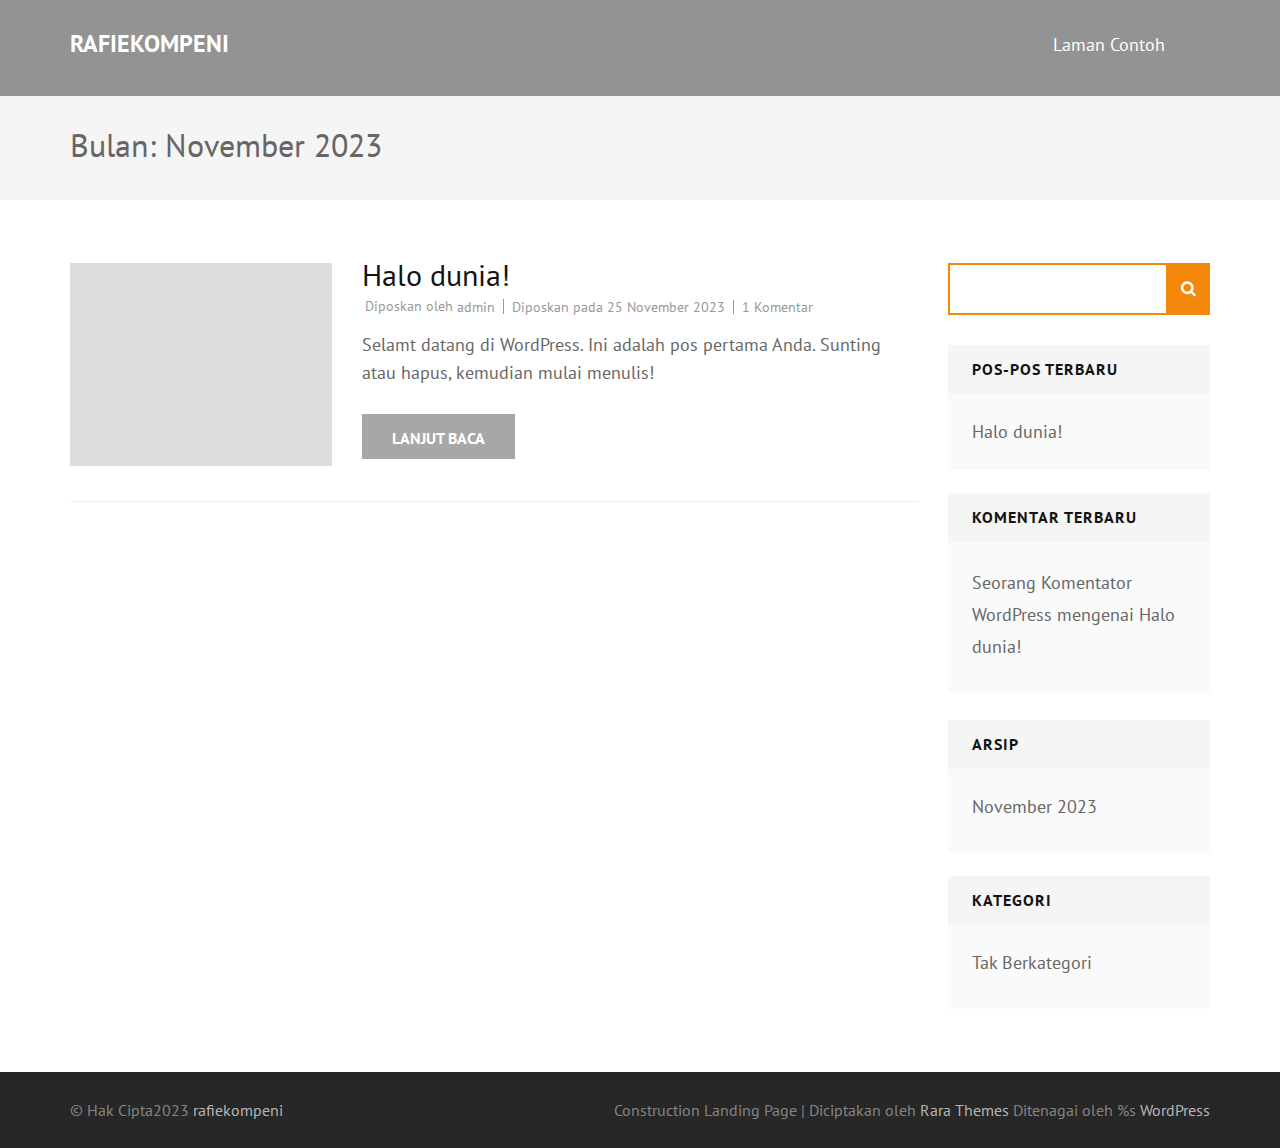
<file: 2023/11/index.html>
<!DOCTYPE html>
<html lang="id">
<head itemscope itemtype="https://schema.org/WebSite">
<meta charset="UTF-8">
<meta name="viewport" content="width=device-width, initial-scale=1">
<link rel="profile" href="http://gmpg.org/xfn/11">
<link rel="pingback" href="https://rafie1234.github.io/kenyang/xmlrpc.php">

<title>November 2023 &#8211; rafiekompeni</title>
<meta name="robots" content="noindex, nofollow">
<link rel="dns-prefetch" href="//fonts.googleapis.com">
<link rel="alternate" type="application/rss+xml" title="rafiekompeni &raquo; Feed" href="https://rafie1234.github.io/kenyang/feed/">
<link rel="alternate" type="application/rss+xml" title="rafiekompeni &raquo; Umpan Komentar" href="https://rafie1234.github.io/kenyang/comments/feed/">
<script type="text/javascript">
/* <![CDATA[ */
window._wpemojiSettings = {"baseUrl":"https:\/\/s.w.org\/images\/core\/emoji\/14.0.0\/72x72\/","ext":".png","svgUrl":"https:\/\/s.w.org\/images\/core\/emoji\/14.0.0\/svg\/","svgExt":".svg","source":{"concatemoji":"https:\/\/rafie1234.github.io\/kenyang\/wp-includes\/js\/wp-emoji-release.min.js?ver=6.4.1"}};
/*! This file is auto-generated */
!function(i,n){var o,s,e;function c(e){try{var t={supportTests:e,timestamp:(new Date).valueOf()};sessionStorage.setItem(o,JSON.stringify(t))}catch(e){}}function p(e,t,n){e.clearRect(0,0,e.canvas.width,e.canvas.height),e.fillText(t,0,0);var t=new Uint32Array(e.getImageData(0,0,e.canvas.width,e.canvas.height).data),r=(e.clearRect(0,0,e.canvas.width,e.canvas.height),e.fillText(n,0,0),new Uint32Array(e.getImageData(0,0,e.canvas.width,e.canvas.height).data));return t.every(function(e,t){return e===r[t]})}function u(e,t,n){switch(t){case"flag":return n(e,"🏳️‍⚧️","🏳️​⚧️")?!1:!n(e,"🇺🇳","🇺​🇳")&&!n(e,"🏴󠁧󠁢󠁥󠁮󠁧󠁿","🏴​󠁧​󠁢​󠁥​󠁮​󠁧​󠁿");case"emoji":return!n(e,"🫱🏻‍🫲🏿","🫱🏻​🫲🏿")}return!1}function f(e,t,n){var r="undefined"!=typeof WorkerGlobalScope&&self instanceof WorkerGlobalScope?new OffscreenCanvas(300,150):i.createElement("canvas"),a=r.getContext("2d",{willReadFrequently:!0}),o=(a.textBaseline="top",a.font="600 32px Arial",{});return e.forEach(function(e){o[e]=t(a,e,n)}),o}function t(e){var t=i.createElement("script");t.src=e,t.defer=!0,i.head.appendChild(t)}"undefined"!=typeof Promise&&(o="wpEmojiSettingsSupports",s=["flag","emoji"],n.supports={everything:!0,everythingExceptFlag:!0},e=new Promise(function(e){i.addEventListener("DOMContentLoaded",e,{once:!0})}),new Promise(function(t){var n=function(){try{var e=JSON.parse(sessionStorage.getItem(o));if("object"==typeof e&&"number"==typeof e.timestamp&&(new Date).valueOf()<e.timestamp+604800&&"object"==typeof e.supportTests)return e.supportTests}catch(e){}return null}();if(!n){if("undefined"!=typeof Worker&&"undefined"!=typeof OffscreenCanvas&&"undefined"!=typeof URL&&URL.createObjectURL&&"undefined"!=typeof Blob)try{var e="postMessage("+f.toString()+"("+[JSON.stringify(s),u.toString(),p.toString()].join(",")+"));",r=new Blob([e],{type:"text/javascript"}),a=new Worker(URL.createObjectURL(r),{name:"wpTestEmojiSupports"});return void(a.onmessage=function(e){c(n=e.data),a.terminate(),t(n)})}catch(e){}c(n=f(s,u,p))}t(n)}).then(function(e){for(var t in e)n.supports[t]=e[t],n.supports.everything=n.supports.everything&&n.supports[t],"flag"!==t&&(n.supports.everythingExceptFlag=n.supports.everythingExceptFlag&&n.supports[t]);n.supports.everythingExceptFlag=n.supports.everythingExceptFlag&&!n.supports.flag,n.DOMReady=!1,n.readyCallback=function(){n.DOMReady=!0}}).then(function(){return e}).then(function(){var e;n.supports.everything||(n.readyCallback(),(e=n.source||{}).concatemoji?t(e.concatemoji):e.wpemoji&&e.twemoji&&(t(e.twemoji),t(e.wpemoji)))}))}((window,document),window._wpemojiSettings);
/* ]]> */
</script>
<style id="wp-emoji-styles-inline-css" type="text/css">img.wp-smiley, img.emoji {
		display: inline !important;
		border: none !important;
		box-shadow: none !important;
		height: 1em !important;
		width: 1em !important;
		margin: 0 0.07em !important;
		vertical-align: -0.1em !important;
		background: none !important;
		padding: 0 !important;
	}</style>
<link rel="stylesheet" id="wp-block-library-css" href="https://rafie1234.github.io/kenyang/wp-includes/css/dist/block-library/style.min.css?ver=6.4.1" type="text/css" media="all">
<style id="classic-theme-styles-inline-css" type="text/css">/*! This file is auto-generated */
.wp-block-button__link{color:#fff;background-color:#32373c;border-radius:9999px;box-shadow:none;text-decoration:none;padding:calc(.667em + 2px) calc(1.333em + 2px);font-size:1.125em}.wp-block-file__button{background:#32373c;color:#fff;text-decoration:none}</style>
<style id="global-styles-inline-css" type="text/css">body{--wp--preset--color--black: #000000;--wp--preset--color--cyan-bluish-gray: #abb8c3;--wp--preset--color--white: #ffffff;--wp--preset--color--pale-pink: #f78da7;--wp--preset--color--vivid-red: #cf2e2e;--wp--preset--color--luminous-vivid-orange: #ff6900;--wp--preset--color--luminous-vivid-amber: #fcb900;--wp--preset--color--light-green-cyan: #7bdcb5;--wp--preset--color--vivid-green-cyan: #00d084;--wp--preset--color--pale-cyan-blue: #8ed1fc;--wp--preset--color--vivid-cyan-blue: #0693e3;--wp--preset--color--vivid-purple: #9b51e0;--wp--preset--gradient--vivid-cyan-blue-to-vivid-purple: linear-gradient(135deg,rgba(6,147,227,1) 0%,rgb(155,81,224) 100%);--wp--preset--gradient--light-green-cyan-to-vivid-green-cyan: linear-gradient(135deg,rgb(122,220,180) 0%,rgb(0,208,130) 100%);--wp--preset--gradient--luminous-vivid-amber-to-luminous-vivid-orange: linear-gradient(135deg,rgba(252,185,0,1) 0%,rgba(255,105,0,1) 100%);--wp--preset--gradient--luminous-vivid-orange-to-vivid-red: linear-gradient(135deg,rgba(255,105,0,1) 0%,rgb(207,46,46) 100%);--wp--preset--gradient--very-light-gray-to-cyan-bluish-gray: linear-gradient(135deg,rgb(238,238,238) 0%,rgb(169,184,195) 100%);--wp--preset--gradient--cool-to-warm-spectrum: linear-gradient(135deg,rgb(74,234,220) 0%,rgb(151,120,209) 20%,rgb(207,42,186) 40%,rgb(238,44,130) 60%,rgb(251,105,98) 80%,rgb(254,248,76) 100%);--wp--preset--gradient--blush-light-purple: linear-gradient(135deg,rgb(255,206,236) 0%,rgb(152,150,240) 100%);--wp--preset--gradient--blush-bordeaux: linear-gradient(135deg,rgb(254,205,165) 0%,rgb(254,45,45) 50%,rgb(107,0,62) 100%);--wp--preset--gradient--luminous-dusk: linear-gradient(135deg,rgb(255,203,112) 0%,rgb(199,81,192) 50%,rgb(65,88,208) 100%);--wp--preset--gradient--pale-ocean: linear-gradient(135deg,rgb(255,245,203) 0%,rgb(182,227,212) 50%,rgb(51,167,181) 100%);--wp--preset--gradient--electric-grass: linear-gradient(135deg,rgb(202,248,128) 0%,rgb(113,206,126) 100%);--wp--preset--gradient--midnight: linear-gradient(135deg,rgb(2,3,129) 0%,rgb(40,116,252) 100%);--wp--preset--font-size--small: 13px;--wp--preset--font-size--medium: 20px;--wp--preset--font-size--large: 36px;--wp--preset--font-size--x-large: 42px;--wp--preset--spacing--20: 0.44rem;--wp--preset--spacing--30: 0.67rem;--wp--preset--spacing--40: 1rem;--wp--preset--spacing--50: 1.5rem;--wp--preset--spacing--60: 2.25rem;--wp--preset--spacing--70: 3.38rem;--wp--preset--spacing--80: 5.06rem;--wp--preset--shadow--natural: 6px 6px 9px rgba(0, 0, 0, 0.2);--wp--preset--shadow--deep: 12px 12px 50px rgba(0, 0, 0, 0.4);--wp--preset--shadow--sharp: 6px 6px 0px rgba(0, 0, 0, 0.2);--wp--preset--shadow--outlined: 6px 6px 0px -3px rgba(255, 255, 255, 1), 6px 6px rgba(0, 0, 0, 1);--wp--preset--shadow--crisp: 6px 6px 0px rgba(0, 0, 0, 1);}:where(.is-layout-flex){gap: 0.5em;}:where(.is-layout-grid){gap: 0.5em;}body .is-layout-flow > .alignleft{float: left;margin-inline-start: 0;margin-inline-end: 2em;}body .is-layout-flow > .alignright{float: right;margin-inline-start: 2em;margin-inline-end: 0;}body .is-layout-flow > .aligncenter{margin-left: auto !important;margin-right: auto !important;}body .is-layout-constrained > .alignleft{float: left;margin-inline-start: 0;margin-inline-end: 2em;}body .is-layout-constrained > .alignright{float: right;margin-inline-start: 2em;margin-inline-end: 0;}body .is-layout-constrained > .aligncenter{margin-left: auto !important;margin-right: auto !important;}body .is-layout-constrained > :where(:not(.alignleft):not(.alignright):not(.alignfull)){max-width: var(--wp--style--global--content-size);margin-left: auto !important;margin-right: auto !important;}body .is-layout-constrained > .alignwide{max-width: var(--wp--style--global--wide-size);}body .is-layout-flex{display: flex;}body .is-layout-flex{flex-wrap: wrap;align-items: center;}body .is-layout-flex > *{margin: 0;}body .is-layout-grid{display: grid;}body .is-layout-grid > *{margin: 0;}:where(.wp-block-columns.is-layout-flex){gap: 2em;}:where(.wp-block-columns.is-layout-grid){gap: 2em;}:where(.wp-block-post-template.is-layout-flex){gap: 1.25em;}:where(.wp-block-post-template.is-layout-grid){gap: 1.25em;}.has-black-color{color: var(--wp--preset--color--black) !important;}.has-cyan-bluish-gray-color{color: var(--wp--preset--color--cyan-bluish-gray) !important;}.has-white-color{color: var(--wp--preset--color--white) !important;}.has-pale-pink-color{color: var(--wp--preset--color--pale-pink) !important;}.has-vivid-red-color{color: var(--wp--preset--color--vivid-red) !important;}.has-luminous-vivid-orange-color{color: var(--wp--preset--color--luminous-vivid-orange) !important;}.has-luminous-vivid-amber-color{color: var(--wp--preset--color--luminous-vivid-amber) !important;}.has-light-green-cyan-color{color: var(--wp--preset--color--light-green-cyan) !important;}.has-vivid-green-cyan-color{color: var(--wp--preset--color--vivid-green-cyan) !important;}.has-pale-cyan-blue-color{color: var(--wp--preset--color--pale-cyan-blue) !important;}.has-vivid-cyan-blue-color{color: var(--wp--preset--color--vivid-cyan-blue) !important;}.has-vivid-purple-color{color: var(--wp--preset--color--vivid-purple) !important;}.has-black-background-color{background-color: var(--wp--preset--color--black) !important;}.has-cyan-bluish-gray-background-color{background-color: var(--wp--preset--color--cyan-bluish-gray) !important;}.has-white-background-color{background-color: var(--wp--preset--color--white) !important;}.has-pale-pink-background-color{background-color: var(--wp--preset--color--pale-pink) !important;}.has-vivid-red-background-color{background-color: var(--wp--preset--color--vivid-red) !important;}.has-luminous-vivid-orange-background-color{background-color: var(--wp--preset--color--luminous-vivid-orange) !important;}.has-luminous-vivid-amber-background-color{background-color: var(--wp--preset--color--luminous-vivid-amber) !important;}.has-light-green-cyan-background-color{background-color: var(--wp--preset--color--light-green-cyan) !important;}.has-vivid-green-cyan-background-color{background-color: var(--wp--preset--color--vivid-green-cyan) !important;}.has-pale-cyan-blue-background-color{background-color: var(--wp--preset--color--pale-cyan-blue) !important;}.has-vivid-cyan-blue-background-color{background-color: var(--wp--preset--color--vivid-cyan-blue) !important;}.has-vivid-purple-background-color{background-color: var(--wp--preset--color--vivid-purple) !important;}.has-black-border-color{border-color: var(--wp--preset--color--black) !important;}.has-cyan-bluish-gray-border-color{border-color: var(--wp--preset--color--cyan-bluish-gray) !important;}.has-white-border-color{border-color: var(--wp--preset--color--white) !important;}.has-pale-pink-border-color{border-color: var(--wp--preset--color--pale-pink) !important;}.has-vivid-red-border-color{border-color: var(--wp--preset--color--vivid-red) !important;}.has-luminous-vivid-orange-border-color{border-color: var(--wp--preset--color--luminous-vivid-orange) !important;}.has-luminous-vivid-amber-border-color{border-color: var(--wp--preset--color--luminous-vivid-amber) !important;}.has-light-green-cyan-border-color{border-color: var(--wp--preset--color--light-green-cyan) !important;}.has-vivid-green-cyan-border-color{border-color: var(--wp--preset--color--vivid-green-cyan) !important;}.has-pale-cyan-blue-border-color{border-color: var(--wp--preset--color--pale-cyan-blue) !important;}.has-vivid-cyan-blue-border-color{border-color: var(--wp--preset--color--vivid-cyan-blue) !important;}.has-vivid-purple-border-color{border-color: var(--wp--preset--color--vivid-purple) !important;}.has-vivid-cyan-blue-to-vivid-purple-gradient-background{background: var(--wp--preset--gradient--vivid-cyan-blue-to-vivid-purple) !important;}.has-light-green-cyan-to-vivid-green-cyan-gradient-background{background: var(--wp--preset--gradient--light-green-cyan-to-vivid-green-cyan) !important;}.has-luminous-vivid-amber-to-luminous-vivid-orange-gradient-background{background: var(--wp--preset--gradient--luminous-vivid-amber-to-luminous-vivid-orange) !important;}.has-luminous-vivid-orange-to-vivid-red-gradient-background{background: var(--wp--preset--gradient--luminous-vivid-orange-to-vivid-red) !important;}.has-very-light-gray-to-cyan-bluish-gray-gradient-background{background: var(--wp--preset--gradient--very-light-gray-to-cyan-bluish-gray) !important;}.has-cool-to-warm-spectrum-gradient-background{background: var(--wp--preset--gradient--cool-to-warm-spectrum) !important;}.has-blush-light-purple-gradient-background{background: var(--wp--preset--gradient--blush-light-purple) !important;}.has-blush-bordeaux-gradient-background{background: var(--wp--preset--gradient--blush-bordeaux) !important;}.has-luminous-dusk-gradient-background{background: var(--wp--preset--gradient--luminous-dusk) !important;}.has-pale-ocean-gradient-background{background: var(--wp--preset--gradient--pale-ocean) !important;}.has-electric-grass-gradient-background{background: var(--wp--preset--gradient--electric-grass) !important;}.has-midnight-gradient-background{background: var(--wp--preset--gradient--midnight) !important;}.has-small-font-size{font-size: var(--wp--preset--font-size--small) !important;}.has-medium-font-size{font-size: var(--wp--preset--font-size--medium) !important;}.has-large-font-size{font-size: var(--wp--preset--font-size--large) !important;}.has-x-large-font-size{font-size: var(--wp--preset--font-size--x-large) !important;}
.wp-block-navigation a:where(:not(.wp-element-button)){color: inherit;}
:where(.wp-block-post-template.is-layout-flex){gap: 1.25em;}:where(.wp-block-post-template.is-layout-grid){gap: 1.25em;}
:where(.wp-block-columns.is-layout-flex){gap: 2em;}:where(.wp-block-columns.is-layout-grid){gap: 2em;}
.wp-block-pullquote{font-size: 1.5em;line-height: 1.6;}</style>
<link rel="stylesheet" id="perfect-scrollbar-css" href="https://rafie1234.github.io/kenyang/wp-content/themes/construction-landing-page/css/perfect-scrollbar.min.css?ver=6.4.1" type="text/css" media="all">
<link rel="stylesheet" id="construction-landing-page-google-fonts-css" href="https://fonts.googleapis.com/css?family=PT+Sans%3A400%2C400italic%2C700italic%2C700%7CBig+Shoulders+Display%3A400%2C400italic%2C700italic%2C700%7COutfit%3A300%2C400%2C400italic%2C700italic%2C700&#038;ver=6.4.1#038;display=fallback" type="text/css" media="all">
<link rel="stylesheet" id="construction-landing-page-style-css" href="https://rafie1234.github.io/kenyang/wp-content/themes/construction-landing-page/style.css?ver=1.3.5" type="text/css" media="all">
<script type="text/javascript" src="https://rafie1234.github.io/kenyang/wp-includes/js/jquery/jquery.min.js?ver=3.7.1" id="jquery-core-js"></script>
<script type="text/javascript" src="https://rafie1234.github.io/kenyang/wp-includes/js/jquery/jquery-migrate.min.js?ver=3.4.1" id="jquery-migrate-js"></script>
<script type="text/javascript" src="https://rafie1234.github.io/kenyang/wp-content/themes/construction-landing-page/js/v4-shims.min.js?ver=5.6.3" id="v4-shims-js"></script>
<link rel="https://api.w.org/" href="https://rafie1234.github.io/kenyang/wp-json/">
<link rel="EditURI" type="application/rsd+xml" title="RSD" href="https://rafie1234.github.io/kenyang/xmlrpc.php?rsd">
<meta name="generator" content="WordPress 6.4.1">
</head>

<body class="archive date hfeed no-banner" itemscope itemtype="https://schema.org/WebPage">
<div id="page" class="site">
    <a class="skip-link screen-reader-text" href="#acc-content">Lompat ke konten (Tekan Enter)</a>
	    <div class="mobile-header">
        <div class="container">
                            <div class="site-branding" itemscope itemtype="https://schema.org/Organization">
                                            <div class="text-logo">
                            <p class="site-title" itemprop="name"><a href="https://rafie1234.github.io/kenyang/" rel="home">rafiekompeni</a></p>
                                                    </div>
                                    </div>
            
            <button class="menu-opener" data-toggle-target=".main-menu-modal" data-toggle-body-class="showing-main-menu-modal" aria-expanded="false" data-set-focus=".close-mobile-menu">
                   <span></span>
                   <span></span>
                   <span></span>
            </button>

           <div class="mobile-menu">
                <!-- This is primary-menu -->
                <nav id="mobile-navigation" class="primary-navigation">        
                    <div class="primary-menu-list main-menu-modal cover-modal" data-modal-target-string=".main-menu-modal">
                        <button class="close-mobile-menu" data-toggle-target=".main-menu-modal" data-toggle-body-class="showing-main-menu-modal" aria-expanded="false" data-set-focus=".main-menu-modal"></button>
                        <div class="mobile-menu-title" aria-label="Mobile">
                            <div id="mobile-primary-menu" class="nav-menu main-menu-modal"><ul>
<li class="page_item page-item-2"><a href="https://rafie1234.github.io/kenyang/laman-contoh/">Laman Contoh</a></li>
</ul></div>
                        </div>
                    </div>
                </nav><!-- #mobile-site-navigation -->
           </div>
        </div>
    </div>
        
           <header id="masthead" class="site-header" role="banner" itemscope itemtype="https://schema.org/WPHeader">
        <div class="container">
                            <div class="site-branding" itemscope itemtype="https://schema.org/Organization">
                                            <div class="text-logo">
                                                            <p class="site-title" itemprop="name"><a href="https://rafie1234.github.io/kenyang/" rel="home">rafiekompeni</a></p>
                                                    </div>
                                    </div>
<!-- .site-branding -->
            
            <nav id="site-navigation" class="main-navigation" role="navigation" itemscope itemtype="https://schema.org/SiteNavigationElement">
                <div id="primary-menu" class="menu"><ul>
<li class="page_item page-item-2"><a href="https://rafie1234.github.io/kenyang/laman-contoh/">Laman Contoh</a></li>
</ul></div>
            </nav><!-- #site-navigation -->
            
        </div>
    </header><!-- #masthead -->
                <!-- Page Header for inner pages only -->
            <div class="header-block">
                <div class="container">
                
                    <div class="page-header">
                    
                        <h1 class="page-title">
                        Bulan: <span>November 2023</span>                        </h1>
                                            </div>
                
                                    </div>
            </div>
            <div id="acc-content">    <!-- done for accessibility reasons --><div id="content" class="site-content"><div class="container"><div class="row">
	<div id="primary" class="content-area">
		<main id="main" class="site-main" role="main">

		
			
<article id="post-1" class="post-1 post type-post status-publish format-standard hentry category-tak-berkategori">
	
	<a href="https://rafie1234.github.io/kenyang/2023/11/25/halo-dunia/" class="post-thumbnail">
		        <div class="svg-holder">
             <svg class="fallback-svg" viewbox="0 0 262 203" preserveaspectratio="none">
                    <rect width="262" height="203" style="fill:#dedddd;"></rect>
            </svg>
        </div>
        	</a>
    
    <div class="text-holder">
    	
        <header class="entry-header">
    	<h2 class="entry-title" itemprop="headline"><a href="https://rafie1234.github.io/kenyang/2023/11/25/halo-dunia/" rel="bookmark">Halo dunia!</a></h2>    		<div class="entry-meta">
    			<span class="byline"> Diposkan oleh <span class="authors vcard"><a class="url fn n" href="https://rafie1234.github.io/kenyang/author/admin/">admin</a></span></span><span class="posted-on">Diposkan pada <a href="https://rafie1234.github.io/kenyang/2023/11/25/halo-dunia/" rel="bookmark"><time class="entry-date published updated" datetime="2023-11-25T08:28:33+00:00">25 November 2023</time></a></span><span class="comments-link"><a href="https://rafie1234.github.io/kenyang/2023/11/25/halo-dunia/#comments">1 Komentar<span class="screen-reader-text"> pada Halo dunia!</span></a></span>    		</div>
<!-- .entry-meta -->
    		            
    	</header><!-- .entry-header -->

    	<div class="entry-content" itemprop="text">
    		<p>Selamt datang di WordPress. Ini adalah pos pertama Anda. Sunting atau hapus, kemudian mulai menulis!</p>
    	</div>
<!-- .entry-content -->
     
    	<footer class="entry-footer">
    	    <a href="https://rafie1234.github.io/kenyang/2023/11/25/halo-dunia/" class="btn-readmore">Lanjut Baca</a>
                	</footer><!-- .entry-footer -->
	 
	</div>
</article><!-- #post-## -->

		</main><!-- #main -->
	</div>
<!-- #primary -->


<aside id="secondary" class="widget-area" role="complementary" itemscope itemtype="https://schema.org/WPSideBar">
	<section id="block-2" class="widget widget_block widget_search"><form role="search" method="get" action="http://localhost/PTS_zaky/wordpress/" class="wp-block-search__button-outside wp-block-search__text-button wp-block-search">
<label class="wp-block-search__label" for="wp-block-search__input-1">Cari</label><div class="wp-block-search__inside-wrapper ">
<input class="wp-block-search__input" id="wp-block-search__input-1" placeholder="" value="" type="search" name="s" required><button aria-label="Cari" class="wp-block-search__button wp-element-button" type="submit">Cari</button>
</div>
</form></section><section id="block-3" class="widget widget_block"><div class="wp-block-group is-layout-flow wp-block-group-is-layout-flow"><div class="wp-block-group__inner-container">
<h2 class="wp-block-heading">Pos-pos Terbaru</h2>
<ul class="wp-block-latest-posts__list wp-block-latest-posts">
<li><a class="wp-block-latest-posts__post-title" href="https://rafie1234.github.io/kenyang/2023/11/25/halo-dunia/">Halo dunia!</a></li>
</ul>
</div></div></section><section id="block-4" class="widget widget_block"><div class="wp-block-group is-layout-flow wp-block-group-is-layout-flow"><div class="wp-block-group__inner-container">
<h2 class="wp-block-heading">Komentar Terbaru</h2>
<ol class="wp-block-latest-comments"><li class="wp-block-latest-comments__comment"><article><footer class="wp-block-latest-comments__comment-meta"><a class="wp-block-latest-comments__comment-author" href="https://wordpress.org/">Seorang Komentator WordPress</a> mengenai <a class="wp-block-latest-comments__comment-link" href="https://rafie1234.github.io/kenyang/2023/11/25/halo-dunia/#comment-1">Halo dunia!</a></footer></article></li></ol>
</div></div></section><section id="block-5" class="widget widget_block"><div class="wp-block-group is-layout-flow wp-block-group-is-layout-flow"><div class="wp-block-group__inner-container">
<h2 class="wp-block-heading">Arsip</h2>
<ul class="wp-block-archives-list wp-block-archives">	<li><a href="https://rafie1234.github.io/kenyang/2023/11/" aria-current="page">November 2023</a></li>
</ul>
</div></div></section><section id="block-6" class="widget widget_block"><div class="wp-block-group is-layout-flow wp-block-group-is-layout-flow"><div class="wp-block-group__inner-container">
<h2 class="wp-block-heading">Kategori</h2>
<ul class="wp-block-categories-list wp-block-categories">	<li class="cat-item cat-item-1">
<a href="https://rafie1234.github.io/kenyang/category/tak-berkategori/">Tak Berkategori</a>
</li>
</ul>
</div></div></section></aside><!-- #secondary -->
</div></div></div>	<footer id="colophon" class="site-footer" role="contentinfo" itemscope itemtype="https://schema.org/WPFooter">
		
	<div class="site-info">
		<div class="container">
			<div class="copyright">
				&copy; Hak Cipta2023 
						<a href="https://rafie1234.github.io/kenyang/">rafiekompeni</a>
					 
			</div>
			<div class="by">
				Construction Landing Page | Diciptakan oleh				<a href="https://rarathemes.com/" rel="nofollow" target="_blank">
					Rara Themes				</a>                       
				Ditenagai oleh %s				<a href="https://id.wordpress.org/" target="_blank">WordPress</a>
								</div>
		</div>
	</div>
		</footer>
	<div class="overlay"></div>
	</div>
<!-- #acc-content -->
</div>
<!-- #page -->
<script type="text/javascript" src="https://rafie1234.github.io/kenyang/wp-content/themes/construction-landing-page/js/all.min.js?ver=5.6.3" id="all-js"></script>
<script type="text/javascript" src="https://rafie1234.github.io/kenyang/wp-content/themes/construction-landing-page/js/modal-accessibility.min.js?ver=1.3.5" id="construction-landing-page-modal-accessibility-js"></script>
<script type="text/javascript" src="https://rafie1234.github.io/kenyang/wp-content/themes/construction-landing-page/js/perfect-scrollbar.min.js?ver=1.3.5" id="perfect-scrollbar-js"></script>
<script type="text/javascript" src="https://rafie1234.github.io/kenyang/wp-content/themes/construction-landing-page/js/custom.min.js?ver=1.3.5" id="construction-landing-page-custom-js"></script>
</body>
</html>
</file>
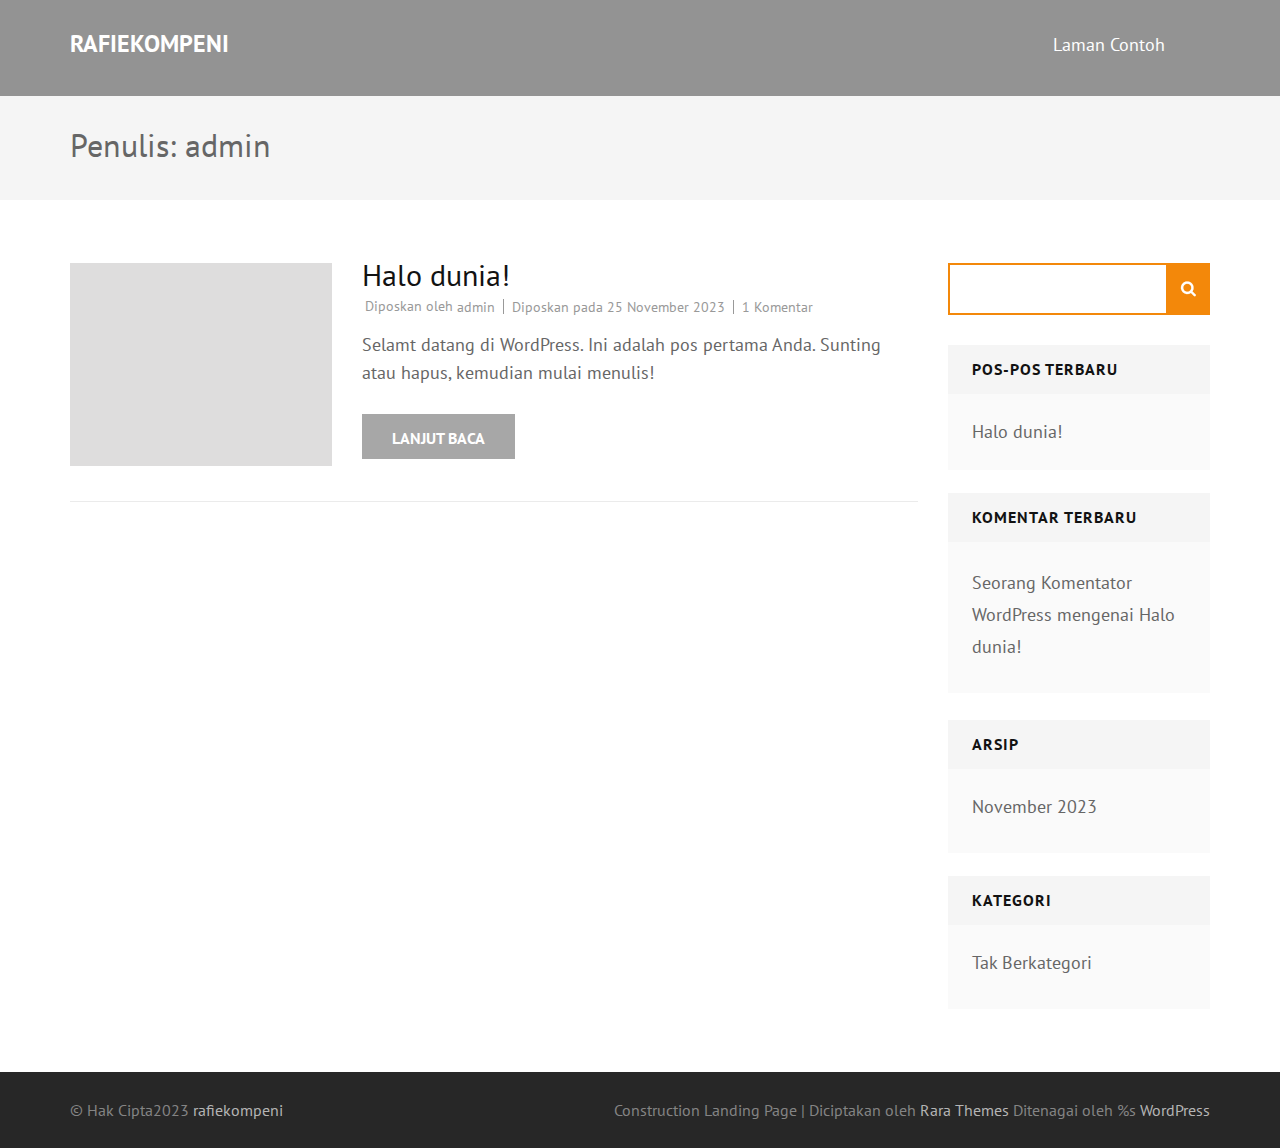
<file: author/admin/index.html>
<!DOCTYPE html>
<html lang="id">
<head itemscope itemtype="https://schema.org/WebSite">
<meta charset="UTF-8">
<meta name="viewport" content="width=device-width, initial-scale=1">
<link rel="profile" href="http://gmpg.org/xfn/11">
<link rel="pingback" href="https://rafie1234.github.io/kenyang/xmlrpc.php">

<title>admin &#8211; rafiekompeni</title>
<meta name="robots" content="noindex, nofollow">
<link rel="dns-prefetch" href="//fonts.googleapis.com">
<link rel="alternate" type="application/rss+xml" title="rafiekompeni &raquo; Feed" href="https://rafie1234.github.io/kenyang/feed/">
<link rel="alternate" type="application/rss+xml" title="rafiekompeni &raquo; Umpan Komentar" href="https://rafie1234.github.io/kenyang/comments/feed/">
<link rel="alternate" type="application/rss+xml" title="Pos rafiekompeni &raquo; oleh Umpan admin" href="https://rafie1234.github.io/kenyang/author/admin/feed/">
<script type="text/javascript">
/* <![CDATA[ */
window._wpemojiSettings = {"baseUrl":"https:\/\/s.w.org\/images\/core\/emoji\/14.0.0\/72x72\/","ext":".png","svgUrl":"https:\/\/s.w.org\/images\/core\/emoji\/14.0.0\/svg\/","svgExt":".svg","source":{"concatemoji":"https:\/\/rafie1234.github.io\/kenyang\/wp-includes\/js\/wp-emoji-release.min.js?ver=6.4.1"}};
/*! This file is auto-generated */
!function(i,n){var o,s,e;function c(e){try{var t={supportTests:e,timestamp:(new Date).valueOf()};sessionStorage.setItem(o,JSON.stringify(t))}catch(e){}}function p(e,t,n){e.clearRect(0,0,e.canvas.width,e.canvas.height),e.fillText(t,0,0);var t=new Uint32Array(e.getImageData(0,0,e.canvas.width,e.canvas.height).data),r=(e.clearRect(0,0,e.canvas.width,e.canvas.height),e.fillText(n,0,0),new Uint32Array(e.getImageData(0,0,e.canvas.width,e.canvas.height).data));return t.every(function(e,t){return e===r[t]})}function u(e,t,n){switch(t){case"flag":return n(e,"🏳️‍⚧️","🏳️​⚧️")?!1:!n(e,"🇺🇳","🇺​🇳")&&!n(e,"🏴󠁧󠁢󠁥󠁮󠁧󠁿","🏴​󠁧​󠁢​󠁥​󠁮​󠁧​󠁿");case"emoji":return!n(e,"🫱🏻‍🫲🏿","🫱🏻​🫲🏿")}return!1}function f(e,t,n){var r="undefined"!=typeof WorkerGlobalScope&&self instanceof WorkerGlobalScope?new OffscreenCanvas(300,150):i.createElement("canvas"),a=r.getContext("2d",{willReadFrequently:!0}),o=(a.textBaseline="top",a.font="600 32px Arial",{});return e.forEach(function(e){o[e]=t(a,e,n)}),o}function t(e){var t=i.createElement("script");t.src=e,t.defer=!0,i.head.appendChild(t)}"undefined"!=typeof Promise&&(o="wpEmojiSettingsSupports",s=["flag","emoji"],n.supports={everything:!0,everythingExceptFlag:!0},e=new Promise(function(e){i.addEventListener("DOMContentLoaded",e,{once:!0})}),new Promise(function(t){var n=function(){try{var e=JSON.parse(sessionStorage.getItem(o));if("object"==typeof e&&"number"==typeof e.timestamp&&(new Date).valueOf()<e.timestamp+604800&&"object"==typeof e.supportTests)return e.supportTests}catch(e){}return null}();if(!n){if("undefined"!=typeof Worker&&"undefined"!=typeof OffscreenCanvas&&"undefined"!=typeof URL&&URL.createObjectURL&&"undefined"!=typeof Blob)try{var e="postMessage("+f.toString()+"("+[JSON.stringify(s),u.toString(),p.toString()].join(",")+"));",r=new Blob([e],{type:"text/javascript"}),a=new Worker(URL.createObjectURL(r),{name:"wpTestEmojiSupports"});return void(a.onmessage=function(e){c(n=e.data),a.terminate(),t(n)})}catch(e){}c(n=f(s,u,p))}t(n)}).then(function(e){for(var t in e)n.supports[t]=e[t],n.supports.everything=n.supports.everything&&n.supports[t],"flag"!==t&&(n.supports.everythingExceptFlag=n.supports.everythingExceptFlag&&n.supports[t]);n.supports.everythingExceptFlag=n.supports.everythingExceptFlag&&!n.supports.flag,n.DOMReady=!1,n.readyCallback=function(){n.DOMReady=!0}}).then(function(){return e}).then(function(){var e;n.supports.everything||(n.readyCallback(),(e=n.source||{}).concatemoji?t(e.concatemoji):e.wpemoji&&e.twemoji&&(t(e.twemoji),t(e.wpemoji)))}))}((window,document),window._wpemojiSettings);
/* ]]> */
</script>
<style id="wp-emoji-styles-inline-css" type="text/css">img.wp-smiley, img.emoji {
		display: inline !important;
		border: none !important;
		box-shadow: none !important;
		height: 1em !important;
		width: 1em !important;
		margin: 0 0.07em !important;
		vertical-align: -0.1em !important;
		background: none !important;
		padding: 0 !important;
	}</style>
<link rel="stylesheet" id="wp-block-library-css" href="https://rafie1234.github.io/kenyang/wp-includes/css/dist/block-library/style.min.css?ver=6.4.1" type="text/css" media="all">
<style id="classic-theme-styles-inline-css" type="text/css">/*! This file is auto-generated */
.wp-block-button__link{color:#fff;background-color:#32373c;border-radius:9999px;box-shadow:none;text-decoration:none;padding:calc(.667em + 2px) calc(1.333em + 2px);font-size:1.125em}.wp-block-file__button{background:#32373c;color:#fff;text-decoration:none}</style>
<style id="global-styles-inline-css" type="text/css">body{--wp--preset--color--black: #000000;--wp--preset--color--cyan-bluish-gray: #abb8c3;--wp--preset--color--white: #ffffff;--wp--preset--color--pale-pink: #f78da7;--wp--preset--color--vivid-red: #cf2e2e;--wp--preset--color--luminous-vivid-orange: #ff6900;--wp--preset--color--luminous-vivid-amber: #fcb900;--wp--preset--color--light-green-cyan: #7bdcb5;--wp--preset--color--vivid-green-cyan: #00d084;--wp--preset--color--pale-cyan-blue: #8ed1fc;--wp--preset--color--vivid-cyan-blue: #0693e3;--wp--preset--color--vivid-purple: #9b51e0;--wp--preset--gradient--vivid-cyan-blue-to-vivid-purple: linear-gradient(135deg,rgba(6,147,227,1) 0%,rgb(155,81,224) 100%);--wp--preset--gradient--light-green-cyan-to-vivid-green-cyan: linear-gradient(135deg,rgb(122,220,180) 0%,rgb(0,208,130) 100%);--wp--preset--gradient--luminous-vivid-amber-to-luminous-vivid-orange: linear-gradient(135deg,rgba(252,185,0,1) 0%,rgba(255,105,0,1) 100%);--wp--preset--gradient--luminous-vivid-orange-to-vivid-red: linear-gradient(135deg,rgba(255,105,0,1) 0%,rgb(207,46,46) 100%);--wp--preset--gradient--very-light-gray-to-cyan-bluish-gray: linear-gradient(135deg,rgb(238,238,238) 0%,rgb(169,184,195) 100%);--wp--preset--gradient--cool-to-warm-spectrum: linear-gradient(135deg,rgb(74,234,220) 0%,rgb(151,120,209) 20%,rgb(207,42,186) 40%,rgb(238,44,130) 60%,rgb(251,105,98) 80%,rgb(254,248,76) 100%);--wp--preset--gradient--blush-light-purple: linear-gradient(135deg,rgb(255,206,236) 0%,rgb(152,150,240) 100%);--wp--preset--gradient--blush-bordeaux: linear-gradient(135deg,rgb(254,205,165) 0%,rgb(254,45,45) 50%,rgb(107,0,62) 100%);--wp--preset--gradient--luminous-dusk: linear-gradient(135deg,rgb(255,203,112) 0%,rgb(199,81,192) 50%,rgb(65,88,208) 100%);--wp--preset--gradient--pale-ocean: linear-gradient(135deg,rgb(255,245,203) 0%,rgb(182,227,212) 50%,rgb(51,167,181) 100%);--wp--preset--gradient--electric-grass: linear-gradient(135deg,rgb(202,248,128) 0%,rgb(113,206,126) 100%);--wp--preset--gradient--midnight: linear-gradient(135deg,rgb(2,3,129) 0%,rgb(40,116,252) 100%);--wp--preset--font-size--small: 13px;--wp--preset--font-size--medium: 20px;--wp--preset--font-size--large: 36px;--wp--preset--font-size--x-large: 42px;--wp--preset--spacing--20: 0.44rem;--wp--preset--spacing--30: 0.67rem;--wp--preset--spacing--40: 1rem;--wp--preset--spacing--50: 1.5rem;--wp--preset--spacing--60: 2.25rem;--wp--preset--spacing--70: 3.38rem;--wp--preset--spacing--80: 5.06rem;--wp--preset--shadow--natural: 6px 6px 9px rgba(0, 0, 0, 0.2);--wp--preset--shadow--deep: 12px 12px 50px rgba(0, 0, 0, 0.4);--wp--preset--shadow--sharp: 6px 6px 0px rgba(0, 0, 0, 0.2);--wp--preset--shadow--outlined: 6px 6px 0px -3px rgba(255, 255, 255, 1), 6px 6px rgba(0, 0, 0, 1);--wp--preset--shadow--crisp: 6px 6px 0px rgba(0, 0, 0, 1);}:where(.is-layout-flex){gap: 0.5em;}:where(.is-layout-grid){gap: 0.5em;}body .is-layout-flow > .alignleft{float: left;margin-inline-start: 0;margin-inline-end: 2em;}body .is-layout-flow > .alignright{float: right;margin-inline-start: 2em;margin-inline-end: 0;}body .is-layout-flow > .aligncenter{margin-left: auto !important;margin-right: auto !important;}body .is-layout-constrained > .alignleft{float: left;margin-inline-start: 0;margin-inline-end: 2em;}body .is-layout-constrained > .alignright{float: right;margin-inline-start: 2em;margin-inline-end: 0;}body .is-layout-constrained > .aligncenter{margin-left: auto !important;margin-right: auto !important;}body .is-layout-constrained > :where(:not(.alignleft):not(.alignright):not(.alignfull)){max-width: var(--wp--style--global--content-size);margin-left: auto !important;margin-right: auto !important;}body .is-layout-constrained > .alignwide{max-width: var(--wp--style--global--wide-size);}body .is-layout-flex{display: flex;}body .is-layout-flex{flex-wrap: wrap;align-items: center;}body .is-layout-flex > *{margin: 0;}body .is-layout-grid{display: grid;}body .is-layout-grid > *{margin: 0;}:where(.wp-block-columns.is-layout-flex){gap: 2em;}:where(.wp-block-columns.is-layout-grid){gap: 2em;}:where(.wp-block-post-template.is-layout-flex){gap: 1.25em;}:where(.wp-block-post-template.is-layout-grid){gap: 1.25em;}.has-black-color{color: var(--wp--preset--color--black) !important;}.has-cyan-bluish-gray-color{color: var(--wp--preset--color--cyan-bluish-gray) !important;}.has-white-color{color: var(--wp--preset--color--white) !important;}.has-pale-pink-color{color: var(--wp--preset--color--pale-pink) !important;}.has-vivid-red-color{color: var(--wp--preset--color--vivid-red) !important;}.has-luminous-vivid-orange-color{color: var(--wp--preset--color--luminous-vivid-orange) !important;}.has-luminous-vivid-amber-color{color: var(--wp--preset--color--luminous-vivid-amber) !important;}.has-light-green-cyan-color{color: var(--wp--preset--color--light-green-cyan) !important;}.has-vivid-green-cyan-color{color: var(--wp--preset--color--vivid-green-cyan) !important;}.has-pale-cyan-blue-color{color: var(--wp--preset--color--pale-cyan-blue) !important;}.has-vivid-cyan-blue-color{color: var(--wp--preset--color--vivid-cyan-blue) !important;}.has-vivid-purple-color{color: var(--wp--preset--color--vivid-purple) !important;}.has-black-background-color{background-color: var(--wp--preset--color--black) !important;}.has-cyan-bluish-gray-background-color{background-color: var(--wp--preset--color--cyan-bluish-gray) !important;}.has-white-background-color{background-color: var(--wp--preset--color--white) !important;}.has-pale-pink-background-color{background-color: var(--wp--preset--color--pale-pink) !important;}.has-vivid-red-background-color{background-color: var(--wp--preset--color--vivid-red) !important;}.has-luminous-vivid-orange-background-color{background-color: var(--wp--preset--color--luminous-vivid-orange) !important;}.has-luminous-vivid-amber-background-color{background-color: var(--wp--preset--color--luminous-vivid-amber) !important;}.has-light-green-cyan-background-color{background-color: var(--wp--preset--color--light-green-cyan) !important;}.has-vivid-green-cyan-background-color{background-color: var(--wp--preset--color--vivid-green-cyan) !important;}.has-pale-cyan-blue-background-color{background-color: var(--wp--preset--color--pale-cyan-blue) !important;}.has-vivid-cyan-blue-background-color{background-color: var(--wp--preset--color--vivid-cyan-blue) !important;}.has-vivid-purple-background-color{background-color: var(--wp--preset--color--vivid-purple) !important;}.has-black-border-color{border-color: var(--wp--preset--color--black) !important;}.has-cyan-bluish-gray-border-color{border-color: var(--wp--preset--color--cyan-bluish-gray) !important;}.has-white-border-color{border-color: var(--wp--preset--color--white) !important;}.has-pale-pink-border-color{border-color: var(--wp--preset--color--pale-pink) !important;}.has-vivid-red-border-color{border-color: var(--wp--preset--color--vivid-red) !important;}.has-luminous-vivid-orange-border-color{border-color: var(--wp--preset--color--luminous-vivid-orange) !important;}.has-luminous-vivid-amber-border-color{border-color: var(--wp--preset--color--luminous-vivid-amber) !important;}.has-light-green-cyan-border-color{border-color: var(--wp--preset--color--light-green-cyan) !important;}.has-vivid-green-cyan-border-color{border-color: var(--wp--preset--color--vivid-green-cyan) !important;}.has-pale-cyan-blue-border-color{border-color: var(--wp--preset--color--pale-cyan-blue) !important;}.has-vivid-cyan-blue-border-color{border-color: var(--wp--preset--color--vivid-cyan-blue) !important;}.has-vivid-purple-border-color{border-color: var(--wp--preset--color--vivid-purple) !important;}.has-vivid-cyan-blue-to-vivid-purple-gradient-background{background: var(--wp--preset--gradient--vivid-cyan-blue-to-vivid-purple) !important;}.has-light-green-cyan-to-vivid-green-cyan-gradient-background{background: var(--wp--preset--gradient--light-green-cyan-to-vivid-green-cyan) !important;}.has-luminous-vivid-amber-to-luminous-vivid-orange-gradient-background{background: var(--wp--preset--gradient--luminous-vivid-amber-to-luminous-vivid-orange) !important;}.has-luminous-vivid-orange-to-vivid-red-gradient-background{background: var(--wp--preset--gradient--luminous-vivid-orange-to-vivid-red) !important;}.has-very-light-gray-to-cyan-bluish-gray-gradient-background{background: var(--wp--preset--gradient--very-light-gray-to-cyan-bluish-gray) !important;}.has-cool-to-warm-spectrum-gradient-background{background: var(--wp--preset--gradient--cool-to-warm-spectrum) !important;}.has-blush-light-purple-gradient-background{background: var(--wp--preset--gradient--blush-light-purple) !important;}.has-blush-bordeaux-gradient-background{background: var(--wp--preset--gradient--blush-bordeaux) !important;}.has-luminous-dusk-gradient-background{background: var(--wp--preset--gradient--luminous-dusk) !important;}.has-pale-ocean-gradient-background{background: var(--wp--preset--gradient--pale-ocean) !important;}.has-electric-grass-gradient-background{background: var(--wp--preset--gradient--electric-grass) !important;}.has-midnight-gradient-background{background: var(--wp--preset--gradient--midnight) !important;}.has-small-font-size{font-size: var(--wp--preset--font-size--small) !important;}.has-medium-font-size{font-size: var(--wp--preset--font-size--medium) !important;}.has-large-font-size{font-size: var(--wp--preset--font-size--large) !important;}.has-x-large-font-size{font-size: var(--wp--preset--font-size--x-large) !important;}
.wp-block-navigation a:where(:not(.wp-element-button)){color: inherit;}
:where(.wp-block-post-template.is-layout-flex){gap: 1.25em;}:where(.wp-block-post-template.is-layout-grid){gap: 1.25em;}
:where(.wp-block-columns.is-layout-flex){gap: 2em;}:where(.wp-block-columns.is-layout-grid){gap: 2em;}
.wp-block-pullquote{font-size: 1.5em;line-height: 1.6;}</style>
<link rel="stylesheet" id="perfect-scrollbar-css" href="https://rafie1234.github.io/kenyang/wp-content/themes/construction-landing-page/css/perfect-scrollbar.min.css?ver=6.4.1" type="text/css" media="all">
<link rel="stylesheet" id="construction-landing-page-google-fonts-css" href="https://fonts.googleapis.com/css?family=PT+Sans%3A400%2C400italic%2C700italic%2C700%7CBig+Shoulders+Display%3A400%2C400italic%2C700italic%2C700%7COutfit%3A300%2C400%2C400italic%2C700italic%2C700&#038;ver=6.4.1#038;display=fallback" type="text/css" media="all">
<link rel="stylesheet" id="construction-landing-page-style-css" href="https://rafie1234.github.io/kenyang/wp-content/themes/construction-landing-page/style.css?ver=1.3.5" type="text/css" media="all">
<script type="text/javascript" src="https://rafie1234.github.io/kenyang/wp-includes/js/jquery/jquery.min.js?ver=3.7.1" id="jquery-core-js"></script>
<script type="text/javascript" src="https://rafie1234.github.io/kenyang/wp-includes/js/jquery/jquery-migrate.min.js?ver=3.4.1" id="jquery-migrate-js"></script>
<script type="text/javascript" src="https://rafie1234.github.io/kenyang/wp-content/themes/construction-landing-page/js/v4-shims.min.js?ver=5.6.3" id="v4-shims-js"></script>
<link rel="https://api.w.org/" href="https://rafie1234.github.io/kenyang/wp-json/">
<link rel="alternate" type="application/json" href="https://rafie1234.github.io/kenyang/wp-json/wp/v2/users/1">
<link rel="EditURI" type="application/rsd+xml" title="RSD" href="https://rafie1234.github.io/kenyang/xmlrpc.php?rsd">
<meta name="generator" content="WordPress 6.4.1">
</head>

<body class="archive author author-admin author-1 hfeed no-banner" itemscope itemtype="https://schema.org/WebPage">
<div id="page" class="site">
    <a class="skip-link screen-reader-text" href="#acc-content">Lompat ke konten (Tekan Enter)</a>
	    <div class="mobile-header">
        <div class="container">
                            <div class="site-branding" itemscope itemtype="https://schema.org/Organization">
                                            <div class="text-logo">
                            <p class="site-title" itemprop="name"><a href="https://rafie1234.github.io/kenyang/" rel="home">rafiekompeni</a></p>
                                                    </div>
                                    </div>
            
            <button class="menu-opener" data-toggle-target=".main-menu-modal" data-toggle-body-class="showing-main-menu-modal" aria-expanded="false" data-set-focus=".close-mobile-menu">
                   <span></span>
                   <span></span>
                   <span></span>
            </button>

           <div class="mobile-menu">
                <!-- This is primary-menu -->
                <nav id="mobile-navigation" class="primary-navigation">        
                    <div class="primary-menu-list main-menu-modal cover-modal" data-modal-target-string=".main-menu-modal">
                        <button class="close-mobile-menu" data-toggle-target=".main-menu-modal" data-toggle-body-class="showing-main-menu-modal" aria-expanded="false" data-set-focus=".main-menu-modal"></button>
                        <div class="mobile-menu-title" aria-label="Mobile">
                            <div id="mobile-primary-menu" class="nav-menu main-menu-modal"><ul>
<li class="page_item page-item-2"><a href="https://rafie1234.github.io/kenyang/laman-contoh/">Laman Contoh</a></li>
</ul></div>
                        </div>
                    </div>
                </nav><!-- #mobile-site-navigation -->
           </div>
        </div>
    </div>
        
           <header id="masthead" class="site-header" role="banner" itemscope itemtype="https://schema.org/WPHeader">
        <div class="container">
                            <div class="site-branding" itemscope itemtype="https://schema.org/Organization">
                                            <div class="text-logo">
                                                            <p class="site-title" itemprop="name"><a href="https://rafie1234.github.io/kenyang/" rel="home">rafiekompeni</a></p>
                                                    </div>
                                    </div>
<!-- .site-branding -->
            
            <nav id="site-navigation" class="main-navigation" role="navigation" itemscope itemtype="https://schema.org/SiteNavigationElement">
                <div id="primary-menu" class="menu"><ul>
<li class="page_item page-item-2"><a href="https://rafie1234.github.io/kenyang/laman-contoh/">Laman Contoh</a></li>
</ul></div>
            </nav><!-- #site-navigation -->
            
        </div>
    </header><!-- #masthead -->
                <!-- Page Header for inner pages only -->
            <div class="header-block">
                <div class="container">
                
                    <div class="page-header">
                    
                        <h1 class="page-title">
                        Penulis: <span>admin</span>                        </h1>
                                            </div>
                
                                    </div>
            </div>
            <div id="acc-content">    <!-- done for accessibility reasons --><div id="content" class="site-content"><div class="container"><div class="row">
	<div id="primary" class="content-area">
		<main id="main" class="site-main" role="main">

		
			
<article id="post-1" class="post-1 post type-post status-publish format-standard hentry category-tak-berkategori">
	
	<a href="https://rafie1234.github.io/kenyang/2023/11/25/halo-dunia/" class="post-thumbnail">
		        <div class="svg-holder">
             <svg class="fallback-svg" viewbox="0 0 262 203" preserveaspectratio="none">
                    <rect width="262" height="203" style="fill:#dedddd;"></rect>
            </svg>
        </div>
        	</a>
    
    <div class="text-holder">
    	
        <header class="entry-header">
    	<h2 class="entry-title" itemprop="headline"><a href="https://rafie1234.github.io/kenyang/2023/11/25/halo-dunia/" rel="bookmark">Halo dunia!</a></h2>    		<div class="entry-meta">
    			<span class="byline"> Diposkan oleh <span class="authors vcard"><a class="url fn n" href="https://rafie1234.github.io/kenyang/author/admin/">admin</a></span></span><span class="posted-on">Diposkan pada <a href="https://rafie1234.github.io/kenyang/2023/11/25/halo-dunia/" rel="bookmark"><time class="entry-date published updated" datetime="2023-11-25T08:28:33+00:00">25 November 2023</time></a></span><span class="comments-link"><a href="https://rafie1234.github.io/kenyang/2023/11/25/halo-dunia/#comments">1 Komentar<span class="screen-reader-text"> pada Halo dunia!</span></a></span>    		</div>
<!-- .entry-meta -->
    		            
    	</header><!-- .entry-header -->

    	<div class="entry-content" itemprop="text">
    		<p>Selamt datang di WordPress. Ini adalah pos pertama Anda. Sunting atau hapus, kemudian mulai menulis!</p>
    	</div>
<!-- .entry-content -->
     
    	<footer class="entry-footer">
    	    <a href="https://rafie1234.github.io/kenyang/2023/11/25/halo-dunia/" class="btn-readmore">Lanjut Baca</a>
                	</footer><!-- .entry-footer -->
	 
	</div>
</article><!-- #post-## -->

		</main><!-- #main -->
	</div>
<!-- #primary -->


<aside id="secondary" class="widget-area" role="complementary" itemscope itemtype="https://schema.org/WPSideBar">
	<section id="block-2" class="widget widget_block widget_search"><form role="search" method="get" action="http://localhost/PTS_zaky/wordpress/" class="wp-block-search__button-outside wp-block-search__text-button wp-block-search">
<label class="wp-block-search__label" for="wp-block-search__input-1">Cari</label><div class="wp-block-search__inside-wrapper ">
<input class="wp-block-search__input" id="wp-block-search__input-1" placeholder="" value="" type="search" name="s" required><button aria-label="Cari" class="wp-block-search__button wp-element-button" type="submit">Cari</button>
</div>
</form></section><section id="block-3" class="widget widget_block"><div class="wp-block-group is-layout-flow wp-block-group-is-layout-flow"><div class="wp-block-group__inner-container">
<h2 class="wp-block-heading">Pos-pos Terbaru</h2>
<ul class="wp-block-latest-posts__list wp-block-latest-posts">
<li><a class="wp-block-latest-posts__post-title" href="https://rafie1234.github.io/kenyang/2023/11/25/halo-dunia/">Halo dunia!</a></li>
</ul>
</div></div></section><section id="block-4" class="widget widget_block"><div class="wp-block-group is-layout-flow wp-block-group-is-layout-flow"><div class="wp-block-group__inner-container">
<h2 class="wp-block-heading">Komentar Terbaru</h2>
<ol class="wp-block-latest-comments"><li class="wp-block-latest-comments__comment"><article><footer class="wp-block-latest-comments__comment-meta"><a class="wp-block-latest-comments__comment-author" href="https://wordpress.org/">Seorang Komentator WordPress</a> mengenai <a class="wp-block-latest-comments__comment-link" href="https://rafie1234.github.io/kenyang/2023/11/25/halo-dunia/#comment-1">Halo dunia!</a></footer></article></li></ol>
</div></div></section><section id="block-5" class="widget widget_block"><div class="wp-block-group is-layout-flow wp-block-group-is-layout-flow"><div class="wp-block-group__inner-container">
<h2 class="wp-block-heading">Arsip</h2>
<ul class="wp-block-archives-list wp-block-archives">	<li><a href="https://rafie1234.github.io/kenyang/2023/11/">November 2023</a></li>
</ul>
</div></div></section><section id="block-6" class="widget widget_block"><div class="wp-block-group is-layout-flow wp-block-group-is-layout-flow"><div class="wp-block-group__inner-container">
<h2 class="wp-block-heading">Kategori</h2>
<ul class="wp-block-categories-list wp-block-categories">	<li class="cat-item cat-item-1">
<a href="https://rafie1234.github.io/kenyang/category/tak-berkategori/">Tak Berkategori</a>
</li>
</ul>
</div></div></section></aside><!-- #secondary -->
</div></div></div>	<footer id="colophon" class="site-footer" role="contentinfo" itemscope itemtype="https://schema.org/WPFooter">
		
	<div class="site-info">
		<div class="container">
			<div class="copyright">
				&copy; Hak Cipta2023 
						<a href="https://rafie1234.github.io/kenyang/">rafiekompeni</a>
					 
			</div>
			<div class="by">
				Construction Landing Page | Diciptakan oleh				<a href="https://rarathemes.com/" rel="nofollow" target="_blank">
					Rara Themes				</a>                       
				Ditenagai oleh %s				<a href="https://id.wordpress.org/" target="_blank">WordPress</a>
								</div>
		</div>
	</div>
		</footer>
	<div class="overlay"></div>
	</div>
<!-- #acc-content -->
</div>
<!-- #page -->
<script type="text/javascript" src="https://rafie1234.github.io/kenyang/wp-content/themes/construction-landing-page/js/all.min.js?ver=5.6.3" id="all-js"></script>
<script type="text/javascript" src="https://rafie1234.github.io/kenyang/wp-content/themes/construction-landing-page/js/modal-accessibility.min.js?ver=1.3.5" id="construction-landing-page-modal-accessibility-js"></script>
<script type="text/javascript" src="https://rafie1234.github.io/kenyang/wp-content/themes/construction-landing-page/js/perfect-scrollbar.min.js?ver=1.3.5" id="perfect-scrollbar-js"></script>
<script type="text/javascript" src="https://rafie1234.github.io/kenyang/wp-content/themes/construction-landing-page/js/custom.min.js?ver=1.3.5" id="construction-landing-page-custom-js"></script>
</body>
</html>
</file>
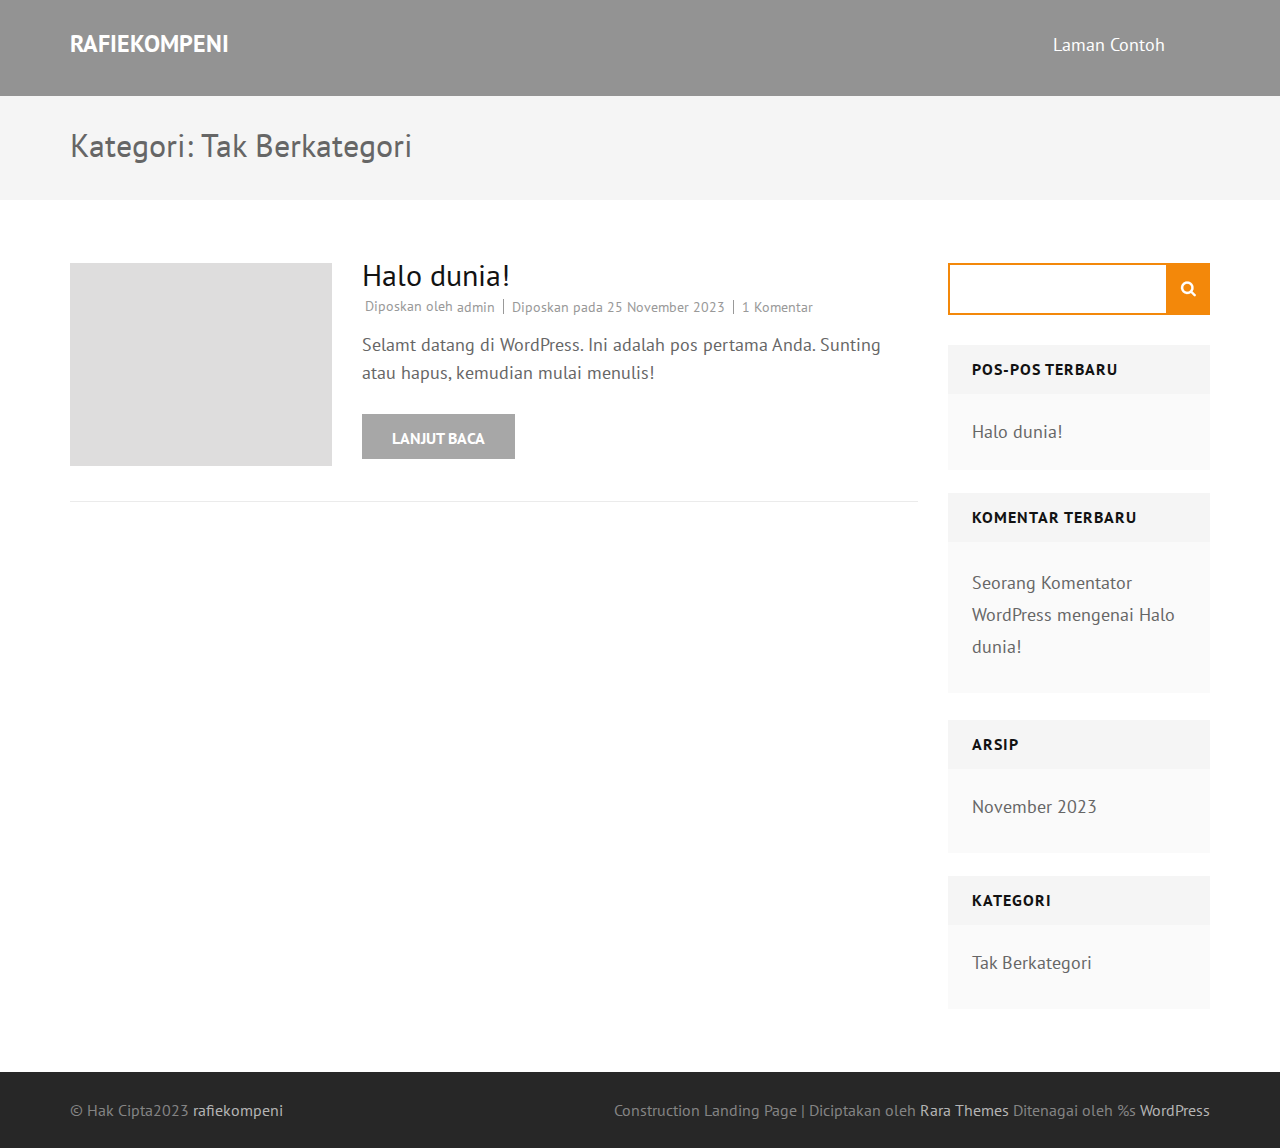
<file: category/tak-berkategori/index.html>
<!DOCTYPE html>
<html lang="id">
<head itemscope itemtype="https://schema.org/WebSite">
<meta charset="UTF-8">
<meta name="viewport" content="width=device-width, initial-scale=1">
<link rel="profile" href="http://gmpg.org/xfn/11">
<link rel="pingback" href="https://rafie1234.github.io/kenyang/xmlrpc.php">

<title>Tak Berkategori &#8211; rafiekompeni</title>
<meta name="robots" content="noindex, nofollow">
<link rel="dns-prefetch" href="//fonts.googleapis.com">
<link rel="alternate" type="application/rss+xml" title="rafiekompeni &raquo; Feed" href="https://rafie1234.github.io/kenyang/feed/">
<link rel="alternate" type="application/rss+xml" title="rafiekompeni &raquo; Umpan Komentar" href="https://rafie1234.github.io/kenyang/comments/feed/">
<link rel="alternate" type="application/rss+xml" title="rafiekompeni &raquo; Tak Berkategori Umpan Kategori" href="https://rafie1234.github.io/kenyang/category/tak-berkategori/feed/">
<script type="text/javascript">
/* <![CDATA[ */
window._wpemojiSettings = {"baseUrl":"https:\/\/s.w.org\/images\/core\/emoji\/14.0.0\/72x72\/","ext":".png","svgUrl":"https:\/\/s.w.org\/images\/core\/emoji\/14.0.0\/svg\/","svgExt":".svg","source":{"concatemoji":"https:\/\/rafie1234.github.io\/kenyang\/wp-includes\/js\/wp-emoji-release.min.js?ver=6.4.1"}};
/*! This file is auto-generated */
!function(i,n){var o,s,e;function c(e){try{var t={supportTests:e,timestamp:(new Date).valueOf()};sessionStorage.setItem(o,JSON.stringify(t))}catch(e){}}function p(e,t,n){e.clearRect(0,0,e.canvas.width,e.canvas.height),e.fillText(t,0,0);var t=new Uint32Array(e.getImageData(0,0,e.canvas.width,e.canvas.height).data),r=(e.clearRect(0,0,e.canvas.width,e.canvas.height),e.fillText(n,0,0),new Uint32Array(e.getImageData(0,0,e.canvas.width,e.canvas.height).data));return t.every(function(e,t){return e===r[t]})}function u(e,t,n){switch(t){case"flag":return n(e,"🏳️‍⚧️","🏳️​⚧️")?!1:!n(e,"🇺🇳","🇺​🇳")&&!n(e,"🏴󠁧󠁢󠁥󠁮󠁧󠁿","🏴​󠁧​󠁢​󠁥​󠁮​󠁧​󠁿");case"emoji":return!n(e,"🫱🏻‍🫲🏿","🫱🏻​🫲🏿")}return!1}function f(e,t,n){var r="undefined"!=typeof WorkerGlobalScope&&self instanceof WorkerGlobalScope?new OffscreenCanvas(300,150):i.createElement("canvas"),a=r.getContext("2d",{willReadFrequently:!0}),o=(a.textBaseline="top",a.font="600 32px Arial",{});return e.forEach(function(e){o[e]=t(a,e,n)}),o}function t(e){var t=i.createElement("script");t.src=e,t.defer=!0,i.head.appendChild(t)}"undefined"!=typeof Promise&&(o="wpEmojiSettingsSupports",s=["flag","emoji"],n.supports={everything:!0,everythingExceptFlag:!0},e=new Promise(function(e){i.addEventListener("DOMContentLoaded",e,{once:!0})}),new Promise(function(t){var n=function(){try{var e=JSON.parse(sessionStorage.getItem(o));if("object"==typeof e&&"number"==typeof e.timestamp&&(new Date).valueOf()<e.timestamp+604800&&"object"==typeof e.supportTests)return e.supportTests}catch(e){}return null}();if(!n){if("undefined"!=typeof Worker&&"undefined"!=typeof OffscreenCanvas&&"undefined"!=typeof URL&&URL.createObjectURL&&"undefined"!=typeof Blob)try{var e="postMessage("+f.toString()+"("+[JSON.stringify(s),u.toString(),p.toString()].join(",")+"));",r=new Blob([e],{type:"text/javascript"}),a=new Worker(URL.createObjectURL(r),{name:"wpTestEmojiSupports"});return void(a.onmessage=function(e){c(n=e.data),a.terminate(),t(n)})}catch(e){}c(n=f(s,u,p))}t(n)}).then(function(e){for(var t in e)n.supports[t]=e[t],n.supports.everything=n.supports.everything&&n.supports[t],"flag"!==t&&(n.supports.everythingExceptFlag=n.supports.everythingExceptFlag&&n.supports[t]);n.supports.everythingExceptFlag=n.supports.everythingExceptFlag&&!n.supports.flag,n.DOMReady=!1,n.readyCallback=function(){n.DOMReady=!0}}).then(function(){return e}).then(function(){var e;n.supports.everything||(n.readyCallback(),(e=n.source||{}).concatemoji?t(e.concatemoji):e.wpemoji&&e.twemoji&&(t(e.twemoji),t(e.wpemoji)))}))}((window,document),window._wpemojiSettings);
/* ]]> */
</script>
<style id="wp-emoji-styles-inline-css" type="text/css">img.wp-smiley, img.emoji {
		display: inline !important;
		border: none !important;
		box-shadow: none !important;
		height: 1em !important;
		width: 1em !important;
		margin: 0 0.07em !important;
		vertical-align: -0.1em !important;
		background: none !important;
		padding: 0 !important;
	}</style>
<link rel="stylesheet" id="wp-block-library-css" href="https://rafie1234.github.io/kenyang/wp-includes/css/dist/block-library/style.min.css?ver=6.4.1" type="text/css" media="all">
<style id="classic-theme-styles-inline-css" type="text/css">/*! This file is auto-generated */
.wp-block-button__link{color:#fff;background-color:#32373c;border-radius:9999px;box-shadow:none;text-decoration:none;padding:calc(.667em + 2px) calc(1.333em + 2px);font-size:1.125em}.wp-block-file__button{background:#32373c;color:#fff;text-decoration:none}</style>
<style id="global-styles-inline-css" type="text/css">body{--wp--preset--color--black: #000000;--wp--preset--color--cyan-bluish-gray: #abb8c3;--wp--preset--color--white: #ffffff;--wp--preset--color--pale-pink: #f78da7;--wp--preset--color--vivid-red: #cf2e2e;--wp--preset--color--luminous-vivid-orange: #ff6900;--wp--preset--color--luminous-vivid-amber: #fcb900;--wp--preset--color--light-green-cyan: #7bdcb5;--wp--preset--color--vivid-green-cyan: #00d084;--wp--preset--color--pale-cyan-blue: #8ed1fc;--wp--preset--color--vivid-cyan-blue: #0693e3;--wp--preset--color--vivid-purple: #9b51e0;--wp--preset--gradient--vivid-cyan-blue-to-vivid-purple: linear-gradient(135deg,rgba(6,147,227,1) 0%,rgb(155,81,224) 100%);--wp--preset--gradient--light-green-cyan-to-vivid-green-cyan: linear-gradient(135deg,rgb(122,220,180) 0%,rgb(0,208,130) 100%);--wp--preset--gradient--luminous-vivid-amber-to-luminous-vivid-orange: linear-gradient(135deg,rgba(252,185,0,1) 0%,rgba(255,105,0,1) 100%);--wp--preset--gradient--luminous-vivid-orange-to-vivid-red: linear-gradient(135deg,rgba(255,105,0,1) 0%,rgb(207,46,46) 100%);--wp--preset--gradient--very-light-gray-to-cyan-bluish-gray: linear-gradient(135deg,rgb(238,238,238) 0%,rgb(169,184,195) 100%);--wp--preset--gradient--cool-to-warm-spectrum: linear-gradient(135deg,rgb(74,234,220) 0%,rgb(151,120,209) 20%,rgb(207,42,186) 40%,rgb(238,44,130) 60%,rgb(251,105,98) 80%,rgb(254,248,76) 100%);--wp--preset--gradient--blush-light-purple: linear-gradient(135deg,rgb(255,206,236) 0%,rgb(152,150,240) 100%);--wp--preset--gradient--blush-bordeaux: linear-gradient(135deg,rgb(254,205,165) 0%,rgb(254,45,45) 50%,rgb(107,0,62) 100%);--wp--preset--gradient--luminous-dusk: linear-gradient(135deg,rgb(255,203,112) 0%,rgb(199,81,192) 50%,rgb(65,88,208) 100%);--wp--preset--gradient--pale-ocean: linear-gradient(135deg,rgb(255,245,203) 0%,rgb(182,227,212) 50%,rgb(51,167,181) 100%);--wp--preset--gradient--electric-grass: linear-gradient(135deg,rgb(202,248,128) 0%,rgb(113,206,126) 100%);--wp--preset--gradient--midnight: linear-gradient(135deg,rgb(2,3,129) 0%,rgb(40,116,252) 100%);--wp--preset--font-size--small: 13px;--wp--preset--font-size--medium: 20px;--wp--preset--font-size--large: 36px;--wp--preset--font-size--x-large: 42px;--wp--preset--spacing--20: 0.44rem;--wp--preset--spacing--30: 0.67rem;--wp--preset--spacing--40: 1rem;--wp--preset--spacing--50: 1.5rem;--wp--preset--spacing--60: 2.25rem;--wp--preset--spacing--70: 3.38rem;--wp--preset--spacing--80: 5.06rem;--wp--preset--shadow--natural: 6px 6px 9px rgba(0, 0, 0, 0.2);--wp--preset--shadow--deep: 12px 12px 50px rgba(0, 0, 0, 0.4);--wp--preset--shadow--sharp: 6px 6px 0px rgba(0, 0, 0, 0.2);--wp--preset--shadow--outlined: 6px 6px 0px -3px rgba(255, 255, 255, 1), 6px 6px rgba(0, 0, 0, 1);--wp--preset--shadow--crisp: 6px 6px 0px rgba(0, 0, 0, 1);}:where(.is-layout-flex){gap: 0.5em;}:where(.is-layout-grid){gap: 0.5em;}body .is-layout-flow > .alignleft{float: left;margin-inline-start: 0;margin-inline-end: 2em;}body .is-layout-flow > .alignright{float: right;margin-inline-start: 2em;margin-inline-end: 0;}body .is-layout-flow > .aligncenter{margin-left: auto !important;margin-right: auto !important;}body .is-layout-constrained > .alignleft{float: left;margin-inline-start: 0;margin-inline-end: 2em;}body .is-layout-constrained > .alignright{float: right;margin-inline-start: 2em;margin-inline-end: 0;}body .is-layout-constrained > .aligncenter{margin-left: auto !important;margin-right: auto !important;}body .is-layout-constrained > :where(:not(.alignleft):not(.alignright):not(.alignfull)){max-width: var(--wp--style--global--content-size);margin-left: auto !important;margin-right: auto !important;}body .is-layout-constrained > .alignwide{max-width: var(--wp--style--global--wide-size);}body .is-layout-flex{display: flex;}body .is-layout-flex{flex-wrap: wrap;align-items: center;}body .is-layout-flex > *{margin: 0;}body .is-layout-grid{display: grid;}body .is-layout-grid > *{margin: 0;}:where(.wp-block-columns.is-layout-flex){gap: 2em;}:where(.wp-block-columns.is-layout-grid){gap: 2em;}:where(.wp-block-post-template.is-layout-flex){gap: 1.25em;}:where(.wp-block-post-template.is-layout-grid){gap: 1.25em;}.has-black-color{color: var(--wp--preset--color--black) !important;}.has-cyan-bluish-gray-color{color: var(--wp--preset--color--cyan-bluish-gray) !important;}.has-white-color{color: var(--wp--preset--color--white) !important;}.has-pale-pink-color{color: var(--wp--preset--color--pale-pink) !important;}.has-vivid-red-color{color: var(--wp--preset--color--vivid-red) !important;}.has-luminous-vivid-orange-color{color: var(--wp--preset--color--luminous-vivid-orange) !important;}.has-luminous-vivid-amber-color{color: var(--wp--preset--color--luminous-vivid-amber) !important;}.has-light-green-cyan-color{color: var(--wp--preset--color--light-green-cyan) !important;}.has-vivid-green-cyan-color{color: var(--wp--preset--color--vivid-green-cyan) !important;}.has-pale-cyan-blue-color{color: var(--wp--preset--color--pale-cyan-blue) !important;}.has-vivid-cyan-blue-color{color: var(--wp--preset--color--vivid-cyan-blue) !important;}.has-vivid-purple-color{color: var(--wp--preset--color--vivid-purple) !important;}.has-black-background-color{background-color: var(--wp--preset--color--black) !important;}.has-cyan-bluish-gray-background-color{background-color: var(--wp--preset--color--cyan-bluish-gray) !important;}.has-white-background-color{background-color: var(--wp--preset--color--white) !important;}.has-pale-pink-background-color{background-color: var(--wp--preset--color--pale-pink) !important;}.has-vivid-red-background-color{background-color: var(--wp--preset--color--vivid-red) !important;}.has-luminous-vivid-orange-background-color{background-color: var(--wp--preset--color--luminous-vivid-orange) !important;}.has-luminous-vivid-amber-background-color{background-color: var(--wp--preset--color--luminous-vivid-amber) !important;}.has-light-green-cyan-background-color{background-color: var(--wp--preset--color--light-green-cyan) !important;}.has-vivid-green-cyan-background-color{background-color: var(--wp--preset--color--vivid-green-cyan) !important;}.has-pale-cyan-blue-background-color{background-color: var(--wp--preset--color--pale-cyan-blue) !important;}.has-vivid-cyan-blue-background-color{background-color: var(--wp--preset--color--vivid-cyan-blue) !important;}.has-vivid-purple-background-color{background-color: var(--wp--preset--color--vivid-purple) !important;}.has-black-border-color{border-color: var(--wp--preset--color--black) !important;}.has-cyan-bluish-gray-border-color{border-color: var(--wp--preset--color--cyan-bluish-gray) !important;}.has-white-border-color{border-color: var(--wp--preset--color--white) !important;}.has-pale-pink-border-color{border-color: var(--wp--preset--color--pale-pink) !important;}.has-vivid-red-border-color{border-color: var(--wp--preset--color--vivid-red) !important;}.has-luminous-vivid-orange-border-color{border-color: var(--wp--preset--color--luminous-vivid-orange) !important;}.has-luminous-vivid-amber-border-color{border-color: var(--wp--preset--color--luminous-vivid-amber) !important;}.has-light-green-cyan-border-color{border-color: var(--wp--preset--color--light-green-cyan) !important;}.has-vivid-green-cyan-border-color{border-color: var(--wp--preset--color--vivid-green-cyan) !important;}.has-pale-cyan-blue-border-color{border-color: var(--wp--preset--color--pale-cyan-blue) !important;}.has-vivid-cyan-blue-border-color{border-color: var(--wp--preset--color--vivid-cyan-blue) !important;}.has-vivid-purple-border-color{border-color: var(--wp--preset--color--vivid-purple) !important;}.has-vivid-cyan-blue-to-vivid-purple-gradient-background{background: var(--wp--preset--gradient--vivid-cyan-blue-to-vivid-purple) !important;}.has-light-green-cyan-to-vivid-green-cyan-gradient-background{background: var(--wp--preset--gradient--light-green-cyan-to-vivid-green-cyan) !important;}.has-luminous-vivid-amber-to-luminous-vivid-orange-gradient-background{background: var(--wp--preset--gradient--luminous-vivid-amber-to-luminous-vivid-orange) !important;}.has-luminous-vivid-orange-to-vivid-red-gradient-background{background: var(--wp--preset--gradient--luminous-vivid-orange-to-vivid-red) !important;}.has-very-light-gray-to-cyan-bluish-gray-gradient-background{background: var(--wp--preset--gradient--very-light-gray-to-cyan-bluish-gray) !important;}.has-cool-to-warm-spectrum-gradient-background{background: var(--wp--preset--gradient--cool-to-warm-spectrum) !important;}.has-blush-light-purple-gradient-background{background: var(--wp--preset--gradient--blush-light-purple) !important;}.has-blush-bordeaux-gradient-background{background: var(--wp--preset--gradient--blush-bordeaux) !important;}.has-luminous-dusk-gradient-background{background: var(--wp--preset--gradient--luminous-dusk) !important;}.has-pale-ocean-gradient-background{background: var(--wp--preset--gradient--pale-ocean) !important;}.has-electric-grass-gradient-background{background: var(--wp--preset--gradient--electric-grass) !important;}.has-midnight-gradient-background{background: var(--wp--preset--gradient--midnight) !important;}.has-small-font-size{font-size: var(--wp--preset--font-size--small) !important;}.has-medium-font-size{font-size: var(--wp--preset--font-size--medium) !important;}.has-large-font-size{font-size: var(--wp--preset--font-size--large) !important;}.has-x-large-font-size{font-size: var(--wp--preset--font-size--x-large) !important;}
.wp-block-navigation a:where(:not(.wp-element-button)){color: inherit;}
:where(.wp-block-post-template.is-layout-flex){gap: 1.25em;}:where(.wp-block-post-template.is-layout-grid){gap: 1.25em;}
:where(.wp-block-columns.is-layout-flex){gap: 2em;}:where(.wp-block-columns.is-layout-grid){gap: 2em;}
.wp-block-pullquote{font-size: 1.5em;line-height: 1.6;}</style>
<link rel="stylesheet" id="perfect-scrollbar-css" href="https://rafie1234.github.io/kenyang/wp-content/themes/construction-landing-page/css/perfect-scrollbar.min.css?ver=6.4.1" type="text/css" media="all">
<link rel="stylesheet" id="construction-landing-page-google-fonts-css" href="https://fonts.googleapis.com/css?family=PT+Sans%3A400%2C400italic%2C700italic%2C700%7CBig+Shoulders+Display%3A400%2C400italic%2C700italic%2C700%7COutfit%3A300%2C400%2C400italic%2C700italic%2C700&#038;ver=6.4.1#038;display=fallback" type="text/css" media="all">
<link rel="stylesheet" id="construction-landing-page-style-css" href="https://rafie1234.github.io/kenyang/wp-content/themes/construction-landing-page/style.css?ver=1.3.5" type="text/css" media="all">
<script type="text/javascript" src="https://rafie1234.github.io/kenyang/wp-includes/js/jquery/jquery.min.js?ver=3.7.1" id="jquery-core-js"></script>
<script type="text/javascript" src="https://rafie1234.github.io/kenyang/wp-includes/js/jquery/jquery-migrate.min.js?ver=3.4.1" id="jquery-migrate-js"></script>
<script type="text/javascript" src="https://rafie1234.github.io/kenyang/wp-content/themes/construction-landing-page/js/v4-shims.min.js?ver=5.6.3" id="v4-shims-js"></script>
<link rel="https://api.w.org/" href="https://rafie1234.github.io/kenyang/wp-json/">
<link rel="alternate" type="application/json" href="https://rafie1234.github.io/kenyang/wp-json/wp/v2/categories/1">
<link rel="EditURI" type="application/rsd+xml" title="RSD" href="https://rafie1234.github.io/kenyang/xmlrpc.php?rsd">
<meta name="generator" content="WordPress 6.4.1">
</head>

<body class="archive category category-tak-berkategori category-1 hfeed no-banner" itemscope itemtype="https://schema.org/WebPage">
<div id="page" class="site">
    <a class="skip-link screen-reader-text" href="#acc-content">Lompat ke konten (Tekan Enter)</a>
	    <div class="mobile-header">
        <div class="container">
                            <div class="site-branding" itemscope itemtype="https://schema.org/Organization">
                                            <div class="text-logo">
                            <p class="site-title" itemprop="name"><a href="https://rafie1234.github.io/kenyang/" rel="home">rafiekompeni</a></p>
                                                    </div>
                                    </div>
            
            <button class="menu-opener" data-toggle-target=".main-menu-modal" data-toggle-body-class="showing-main-menu-modal" aria-expanded="false" data-set-focus=".close-mobile-menu">
                   <span></span>
                   <span></span>
                   <span></span>
            </button>

           <div class="mobile-menu">
                <!-- This is primary-menu -->
                <nav id="mobile-navigation" class="primary-navigation">        
                    <div class="primary-menu-list main-menu-modal cover-modal" data-modal-target-string=".main-menu-modal">
                        <button class="close-mobile-menu" data-toggle-target=".main-menu-modal" data-toggle-body-class="showing-main-menu-modal" aria-expanded="false" data-set-focus=".main-menu-modal"></button>
                        <div class="mobile-menu-title" aria-label="Mobile">
                            <div id="mobile-primary-menu" class="nav-menu main-menu-modal"><ul>
<li class="page_item page-item-2"><a href="https://rafie1234.github.io/kenyang/laman-contoh/">Laman Contoh</a></li>
</ul></div>
                        </div>
                    </div>
                </nav><!-- #mobile-site-navigation -->
           </div>
        </div>
    </div>
        
           <header id="masthead" class="site-header" role="banner" itemscope itemtype="https://schema.org/WPHeader">
        <div class="container">
                            <div class="site-branding" itemscope itemtype="https://schema.org/Organization">
                                            <div class="text-logo">
                                                            <p class="site-title" itemprop="name"><a href="https://rafie1234.github.io/kenyang/" rel="home">rafiekompeni</a></p>
                                                    </div>
                                    </div>
<!-- .site-branding -->
            
            <nav id="site-navigation" class="main-navigation" role="navigation" itemscope itemtype="https://schema.org/SiteNavigationElement">
                <div id="primary-menu" class="menu"><ul>
<li class="page_item page-item-2"><a href="https://rafie1234.github.io/kenyang/laman-contoh/">Laman Contoh</a></li>
</ul></div>
            </nav><!-- #site-navigation -->
            
        </div>
    </header><!-- #masthead -->
                <!-- Page Header for inner pages only -->
            <div class="header-block">
                <div class="container">
                
                    <div class="page-header">
                    
                        <h1 class="page-title">
                        Kategori: <span>Tak Berkategori</span>                        </h1>
                                            </div>
                
                                    </div>
            </div>
            <div id="acc-content">    <!-- done for accessibility reasons --><div id="content" class="site-content"><div class="container"><div class="row">
	<div id="primary" class="content-area">
		<main id="main" class="site-main" role="main">

		
			
<article id="post-1" class="post-1 post type-post status-publish format-standard hentry category-tak-berkategori">
	
	<a href="https://rafie1234.github.io/kenyang/2023/11/25/halo-dunia/" class="post-thumbnail">
		        <div class="svg-holder">
             <svg class="fallback-svg" viewbox="0 0 262 203" preserveaspectratio="none">
                    <rect width="262" height="203" style="fill:#dedddd;"></rect>
            </svg>
        </div>
        	</a>
    
    <div class="text-holder">
    	
        <header class="entry-header">
    	<h2 class="entry-title" itemprop="headline"><a href="https://rafie1234.github.io/kenyang/2023/11/25/halo-dunia/" rel="bookmark">Halo dunia!</a></h2>    		<div class="entry-meta">
    			<span class="byline"> Diposkan oleh <span class="authors vcard"><a class="url fn n" href="https://rafie1234.github.io/kenyang/author/admin/">admin</a></span></span><span class="posted-on">Diposkan pada <a href="https://rafie1234.github.io/kenyang/2023/11/25/halo-dunia/" rel="bookmark"><time class="entry-date published updated" datetime="2023-11-25T08:28:33+00:00">25 November 2023</time></a></span><span class="comments-link"><a href="https://rafie1234.github.io/kenyang/2023/11/25/halo-dunia/#comments">1 Komentar<span class="screen-reader-text"> pada Halo dunia!</span></a></span>    		</div>
<!-- .entry-meta -->
    		            
    	</header><!-- .entry-header -->

    	<div class="entry-content" itemprop="text">
    		<p>Selamt datang di WordPress. Ini adalah pos pertama Anda. Sunting atau hapus, kemudian mulai menulis!</p>
    	</div>
<!-- .entry-content -->
     
    	<footer class="entry-footer">
    	    <a href="https://rafie1234.github.io/kenyang/2023/11/25/halo-dunia/" class="btn-readmore">Lanjut Baca</a>
                	</footer><!-- .entry-footer -->
	 
	</div>
</article><!-- #post-## -->

		</main><!-- #main -->
	</div>
<!-- #primary -->


<aside id="secondary" class="widget-area" role="complementary" itemscope itemtype="https://schema.org/WPSideBar">
	<section id="block-2" class="widget widget_block widget_search"><form role="search" method="get" action="http://localhost/PTS_zaky/wordpress/" class="wp-block-search__button-outside wp-block-search__text-button wp-block-search">
<label class="wp-block-search__label" for="wp-block-search__input-1">Cari</label><div class="wp-block-search__inside-wrapper ">
<input class="wp-block-search__input" id="wp-block-search__input-1" placeholder="" value="" type="search" name="s" required><button aria-label="Cari" class="wp-block-search__button wp-element-button" type="submit">Cari</button>
</div>
</form></section><section id="block-3" class="widget widget_block"><div class="wp-block-group is-layout-flow wp-block-group-is-layout-flow"><div class="wp-block-group__inner-container">
<h2 class="wp-block-heading">Pos-pos Terbaru</h2>
<ul class="wp-block-latest-posts__list wp-block-latest-posts">
<li><a class="wp-block-latest-posts__post-title" href="https://rafie1234.github.io/kenyang/2023/11/25/halo-dunia/">Halo dunia!</a></li>
</ul>
</div></div></section><section id="block-4" class="widget widget_block"><div class="wp-block-group is-layout-flow wp-block-group-is-layout-flow"><div class="wp-block-group__inner-container">
<h2 class="wp-block-heading">Komentar Terbaru</h2>
<ol class="wp-block-latest-comments"><li class="wp-block-latest-comments__comment"><article><footer class="wp-block-latest-comments__comment-meta"><a class="wp-block-latest-comments__comment-author" href="https://wordpress.org/">Seorang Komentator WordPress</a> mengenai <a class="wp-block-latest-comments__comment-link" href="https://rafie1234.github.io/kenyang/2023/11/25/halo-dunia/#comment-1">Halo dunia!</a></footer></article></li></ol>
</div></div></section><section id="block-5" class="widget widget_block"><div class="wp-block-group is-layout-flow wp-block-group-is-layout-flow"><div class="wp-block-group__inner-container">
<h2 class="wp-block-heading">Arsip</h2>
<ul class="wp-block-archives-list wp-block-archives">	<li><a href="https://rafie1234.github.io/kenyang/2023/11/">November 2023</a></li>
</ul>
</div></div></section><section id="block-6" class="widget widget_block"><div class="wp-block-group is-layout-flow wp-block-group-is-layout-flow"><div class="wp-block-group__inner-container">
<h2 class="wp-block-heading">Kategori</h2>
<ul class="wp-block-categories-list wp-block-categories">	<li class="cat-item cat-item-1 current-cat">
<a aria-current="page" href="https://rafie1234.github.io/kenyang/category/tak-berkategori/">Tak Berkategori</a>
</li>
</ul>
</div></div></section></aside><!-- #secondary -->
</div></div></div>	<footer id="colophon" class="site-footer" role="contentinfo" itemscope itemtype="https://schema.org/WPFooter">
		
	<div class="site-info">
		<div class="container">
			<div class="copyright">
				&copy; Hak Cipta2023 
						<a href="https://rafie1234.github.io/kenyang/">rafiekompeni</a>
					 
			</div>
			<div class="by">
				Construction Landing Page | Diciptakan oleh				<a href="https://rarathemes.com/" rel="nofollow" target="_blank">
					Rara Themes				</a>                       
				Ditenagai oleh %s				<a href="https://id.wordpress.org/" target="_blank">WordPress</a>
								</div>
		</div>
	</div>
		</footer>
	<div class="overlay"></div>
	</div>
<!-- #acc-content -->
</div>
<!-- #page -->
<script type="text/javascript" src="https://rafie1234.github.io/kenyang/wp-content/themes/construction-landing-page/js/all.min.js?ver=5.6.3" id="all-js"></script>
<script type="text/javascript" src="https://rafie1234.github.io/kenyang/wp-content/themes/construction-landing-page/js/modal-accessibility.min.js?ver=1.3.5" id="construction-landing-page-modal-accessibility-js"></script>
<script type="text/javascript" src="https://rafie1234.github.io/kenyang/wp-content/themes/construction-landing-page/js/perfect-scrollbar.min.js?ver=1.3.5" id="perfect-scrollbar-js"></script>
<script type="text/javascript" src="https://rafie1234.github.io/kenyang/wp-content/themes/construction-landing-page/js/custom.min.js?ver=1.3.5" id="construction-landing-page-custom-js"></script>
</body>
</html>
</file>
